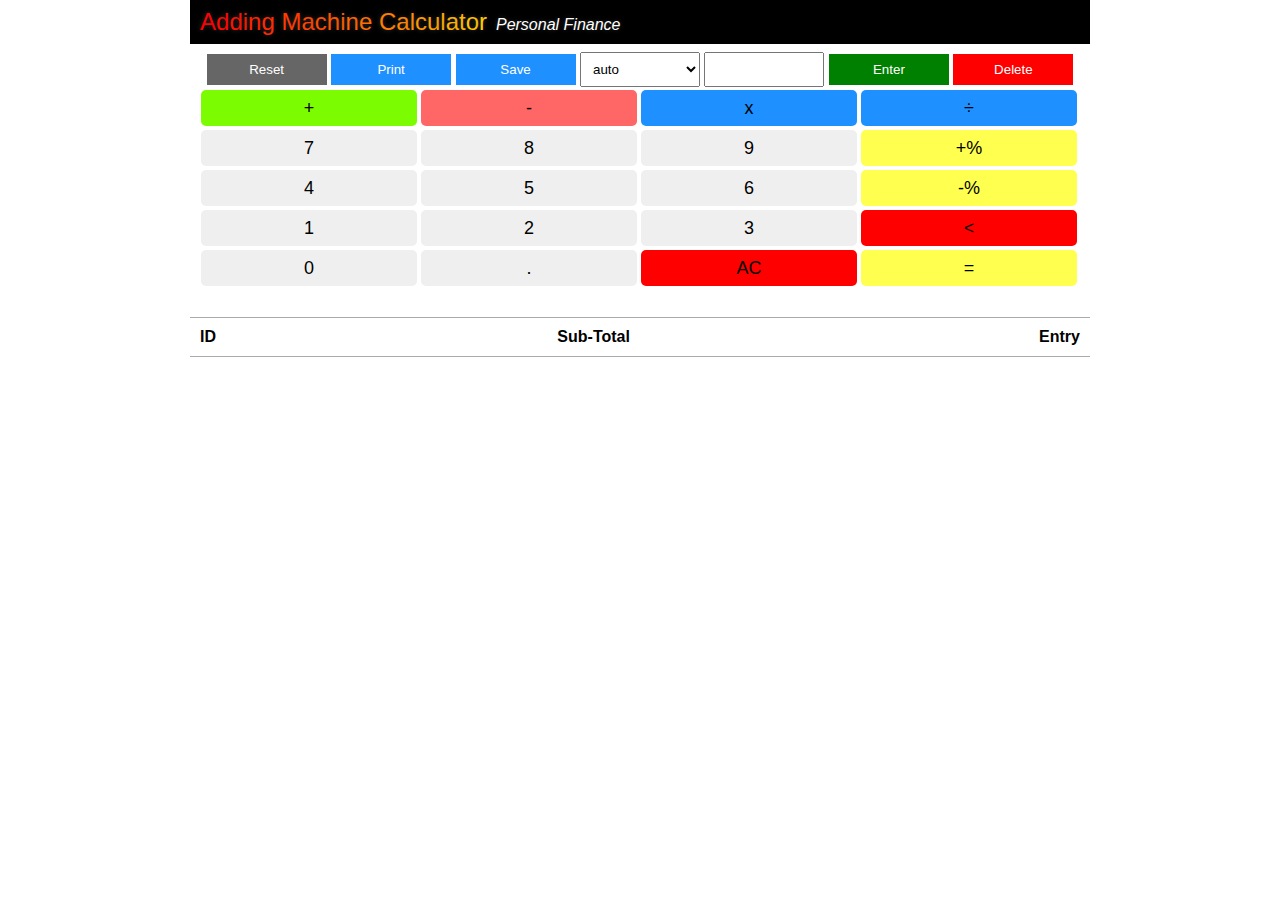
<file: Adding_Machine_Calculator_Prototype.html>
<html>
<head>
<style>

body {
	margin: 0 auto;
	width: 900px;	
    background-color:#fff;
    font-family: 'arial';
}

html {
    
    font-family: 'arial';
}
.child {
    padding: 10px;
    color: #000;
}

#mainbox {
	
	width: 900px;
    height: 100%;
	margin-top: 0px;
	background-color:#fff;

	color: #000;
	font-family: 'arial';
}

.labelit {
	float: right;
    padding: 10px;
}

.subtotalright {
	
	float: right;	

}

.about {

    font-size: 16px;
    
}

#mycTable {
	border-collapse: collapse;
	border: 0;
    padding: 10px;
}

#tbody tr:nth-child(even) {
	
	background: #ddd;
	
}

#title {
	background: #000000;
	width: 880px;
	padding: 10px;
	font-family: 'arial' !important;
	color: #fff;
	text-shadow: 0 0 5px #333;
	height: 24px;
	float: left;
	text-align: left;
    line-height: 24px;
    font-size: 24px;
	
}


.totallabel {
	margin: 0 auto;
	width: 440px;
    margin-left: 10px;
	border: 0px;
	background: #fff;
	color: #000;
    padding: 10px;
    
}

.totallabel2 {
	margin: 0 auto;
	width: 300px;
	border: 0px;
	background: #fff;
	color: #000;
    padding: 10px;
    text-align: left;
    
}

.total {
	margin: 0 auto;
	width: 440px;
	border: 0px;
	text-align: right;
	background: #fff;
	color: #000;
    padding: 10px;
}

select {
    width: 120px;
    padding: 8px;

}

.operation {

    padding: 8px;
    width: 120px;
   
}

.entry {
	
	width: 120px;
	text-align: right;
    padding: 8px;
}

#subr {
	text-align: right;
	float: right;
}

.enter {
	width: 120px;
	background: green;
	color: #fff;
	padding: 8px;
}

.cvalue {
	text-align: right;
	width: 440px;
	padding-right: 10px;
	color: #000;
    padding: 10px;
}

.tvalue {
	width: 440px;
	text-align: left;
	padding-left: 10px;
	color: #000;
    padding: 10px;
}

.aright {
	text-align: right;
	padding-right: 15px;
	border-bottom: 1px solid #aaa;
	color:#000;
    padding: 10px;
 

}

.aleft {

	border-bottom: 1px solid #aaa;
	color:#000;
    padding: 10px;


}

#ghost {
    background: #fff;
    height: 100%;
    color: #000;
}

.delete {
	float: left;

    padding: 8px;
    background: red; 
    width: 120px;
    color: #000;
}

.del {
	float: right;
	margin-left: 8px;
	width: 100px;
    padding: 10px;
  
}

.clear {
	width: 120px;
	color: #fff;
	padding: 8px;
    margin-top: 10px;
  
 
}



.clear2 {
	width: 120px;
	background: black; 
	color: #fff;
	padding: 8px;
    float: left;
    margin-left: 10px;
 
}

.print {
	width: 120px;
	background: dodgerblue;
	color: #fff;
	padding: 8px;
}

#footer {
	margin-top: 0;
	padding: 8px;
    background: #fff;
    margin: 0 auto;
    text-align: center;
}

#mycTable2 {
	margin: 0 auto;
	text-align: center;
	color: #000;
	border-bottom: 1px solid #aaa;
	background: #fff;
    padding: 10px;
}
    @font-face {

      font-family: 'archivo';

      src: url('ArchivoNarrow-Regular.eot');

      /* IE9 Compat Modes */

      src: url('ArchivoNarrow-Regular.eot?#iefix') format('embedded-opentype'),
        /* IE6-IE8 */

        url('ArchivoNarrow-Regular.woff2') format('woff2'),
        /* Super Modern Browsers */

        url('ArchivoNarrow-Regular.woff') format('woff'),
        /* Pretty Modern Browsers */

        url('ArchivoNarrow-Regular.ttf') format('truetype');

      /* Safari, Android, iOS */

    }
    @font-face {
      font-family: 'trajan';

      src: url('ArchivoNarrow-Regular.eot');

      /* IE9 Compat Modes */

      src: url('TrajanPro-Regular.eot?#iefix') format('embedded-opentype'),
        /* IE6-IE8 */

        url('TrajanPro-Regular.woff2') format('woff2'),
        /* Super Modern Browsers */

        url('TrajanPro-Regular.woff') format('woff'),
        /* Pretty Modern Browsers */

        url('TrajanPro-Regular.ttf') format('truetype');

      /* Safari, Android, iOS */

    }	
    @font-face {
      font-family: 'flama';

      src: url('Flama.eot');

      /* IE9 Compat Modes */

      src: url('Flama.eot?#iefix') format('embedded-opentype'),
        /* IE6-IE8 */

        url('Flama.woff2') format('woff2'),
        /* Super Modern Browsers */

        url('Flama.woff') format('woff'),
        /* Pretty Modern Browsers */

        url('Flama.ttf') format('truetype');

      /* Safari, Android, iOS */

    }	
    
input[type="button"]
{
        border: none !important;
}


</style>



<style>

.numpad
{
        width: 216px !important;
        height: 36px !important;
        font-size: 18px;
        border-radius: 5px;
}
</style>
<script>

var numpadvalue = 0;

function bone() {

   numpadvalue =  document.getElementById("entry");
   numpadvalue.value += "1";

}
function btwo() {

   numpadvalue =  document.getElementById("entry");
   numpadvalue.value += "2";

}
function bthree() {

   numpadvalue =  document.getElementById("entry");
   numpadvalue.value += "3";

}
function bfour() {

   numpadvalue =  document.getElementById("entry");
   numpadvalue.value += "4";

}
function bfive() {

   numpadvalue =  document.getElementById("entry");
   numpadvalue.value += "5";

}
function bsix() {

   numpadvalue =  document.getElementById("entry");
   numpadvalue.value += "6";

}
function bseven() {

   numpadvalue =  document.getElementById("entry");
   numpadvalue.value += "7";

}
function beight() {

   numpadvalue =  document.getElementById("entry");
   numpadvalue.value += "8";

}
function bnine() {

   numpadvalue =  document.getElementById("entry");
   numpadvalue.value += "9";

}
function bzero() {

   numpadvalue =  document.getElementById("entry");
   numpadvalue.value += "0";

}
function bplus() {

   numpadvalue =  document.getElementById("entry");
   numpadvalue.value += "+";

}
function bminus() {

   numpadvalue =  document.getElementById("entry");
   numpadvalue.value += "-";

}
function bmultiply() {

   numpadvalue =  document.getElementById("entry");
   numpadvalue.value += "*";

}
function bdivide() {

   numpadvalue =  document.getElementById("entry");
   numpadvalue.value += "/";

}
function bdot() {

   numpadvalue =  document.getElementById("entry");
   numpadvalue.value += ".";

}
function bac() {

   numpadvalue =  document.getElementById("entry");
   numpadvalue.value = "";

}
function bequal() {

   submit();

}
function bpercentminus() {

   numpadvalue =  document.getElementById("entry");
   numpadvalue.value += "m";

}
function bpercentplus() {

   numpadvalue =  document.getElementById("entry");
   numpadvalue.value += "p";

}
function bback() {

   var a =  document.getElementById("entry");
   b = a.value;
   a.value = b.substring(0, b.length - 1);

}
</script>
<script>

var total = 0;
var position = 0;
var current = 0;
var type = ""; 
var array = [];
var arraytype = [];
var arraynumber = [];
var del_entry = 0;
var positionfake = 0;
var mylength = 0;
var subtotal = 0;
var listnumber = 0;
var getrightsub = [];
var previous = 0;
var addthese = [];
var addthese2 = [];
var onlyone = 0;
var previous = 0;
var next = 0;
var result = 0;

var removeadd = 0;
var removesubtract = 0;
var removedivide = 0;
var removemultiply = 0;

var removenpercentage = 0;
var removep = 0;
var removepercentage = 0;
var removem = 0;

var getrightsum = 0;


	

function submit() {
	

	
    var data_entered =  document.getElementById("entry").value;

	if (document.querySelector("#operation").value == "add" && isNaN(data_entered) == false && data_entered > 0)
	{

		total = (total + parseFloat(data_entered));
		current = parseFloat(data_entered);
		type = "+";
		array[position] = current;
		arraytype[position] = type;
		arraynumber[position] = position;
		getrightsub[position] = total;
		position++;
		positionfake++;
	}
	if (data_entered.charCodeAt(0) == "43") 
    {
        removeadd = data_entered.substring(1);
        if (isNaN(removeadd) == false)
        {
        total = (total + parseFloat(removeadd));
		current = parseFloat(removeadd);
		type = "+";
		array[position] = current;
		arraytype[position] = type;
		arraynumber[position] = position;
		getrightsub[position] = total;
		position++;
		positionfake++;
		}
    
    }
	
	if (document.querySelector("#operation").value == "subtract" && isNaN(data_entered) == false && data_entered > 0)
	{

		total = (total - parseFloat(data_entered));
		current = parseFloat(data_entered);
		type = "-";
		array[position] = current;
		arraytype[position] = type;
		arraynumber[position] = position;
		getrightsub[position] = total;
		position++;
		positionfake++;
	}
	
	if (data_entered.charCodeAt(0) == "45")
	{
        removesubtract = data_entered.substring(1);
        if (isNaN(removesubtract) == false)
        {
		total = (total - parseFloat(removesubtract));
		current = parseFloat(removesubtract);
		type = "-";
		array[position] = current;
		arraytype[position] = type;
		arraynumber[position] = position;
		getrightsub[position] = total;
		position++;
		positionfake++;
		}
	}	
	
	
	
	if (document.querySelector("#operation").value == "multiply" && isNaN(data_entered) == false && data_entered > 0)
	{

		total = (total * parseFloat(data_entered));
		current = parseFloat(data_entered);
		type = "*";
		array[position] = current;
		arraytype[position] = type;
		arraynumber[position] = position;
		getrightsub[position] = total;
		position++;
		positionfake++;
	}
	if (data_entered.charCodeAt(0) == "42")
	{
        removemultiply = data_entered.substring(1);
        if (isNaN(removemultiply) == false)
        {
		total = (total * parseFloat(removemultiply));
		current = parseFloat(removemultiply);
		type = "*";
		array[position] = current;
		arraytype[position] = type;
		arraynumber[position] = position;
		getrightsub[position] = total;
		position++;
		positionfake++;
		}
	}	
	
	
	if (document.querySelector("#operation").value == "divide" && isNaN(data_entered) == false && data_entered > 0)
	{

		total = (total / parseFloat(data_entered));
		current = parseFloat(data_entered);
		type = "/";
		array[position] = current;
		arraytype[position] = type;
		arraynumber[position] = position;
		getrightsub[position] = total;
		position++;
		positionfake++;
	}
	if (data_entered.charCodeAt(0) == "47")
	{
        removedivide = data_entered.substring(1);
        if (isNaN(removedivide) == false)
        {
		total = (total / parseFloat(removedivide));
		current = parseFloat(removedivide);
		type = "/";
		array[position] = current;
		arraytype[position] = type;
		arraynumber[position] = position;
		getrightsub[position] = total;
		position++;
		positionfake++;
		}
	}
	
   /////PERCENTAGE 
   
   	if (document.querySelector("#operation").value == "pp" && isNaN(data_entered) == false && data_entered > 0)
	{
        //(total + ((per /100) * total));
		//total = (total / parseFloat(data_entered));
		total = (total + (parseFloat(data_entered) / 100) * total);
		current = parseFloat(data_entered);
		type = "%";
		array[position] = current;
		arraytype[position] = type;
		arraynumber[position] = position;
		getrightsub[position] = total;
		position++;
		positionfake++;
	}
   	if (data_entered.charCodeAt(0) == "112")
	{
        //(total + ((per /100) * total));
		//total = (total / parseFloat(data_entered));
		removep = data_entered.substring(1);
        if (isNaN(removep) == false)
        {
		total = (total + (parseFloat(removep) / 100) * total);
		current = parseFloat(removep);
		type = "%";
		array[position] = current;
		arraytype[position] = type;
		arraynumber[position] = position;
		getrightsub[position] = total;
		position++;
		positionfake++;
		}
	}
   	if (document.querySelector("#operation").value == "mp" && isNaN(data_entered) == false && data_entered > 0)
	{
        //(total + ((per /100) * total));
		//total = (total / parseFloat(data_entered));
		total = (total - (parseFloat(data_entered) / 100) * total);
		current = parseFloat(data_entered);
		type = "-%";
		array[position] = current;
		arraytype[position] = type;
		arraynumber[position] = position;
		getrightsub[position] = total;
		position++;
		positionfake++;
	}	
	
   	if (data_entered.charCodeAt(0) == "109")
	{
        //(total + ((per /100) * total));
		//total = (total / parseFloat(data_entered));
		removem = data_entered.substring(1);
        if (isNaN(removem) == false)
        {
		total = (total - (parseFloat(removem) / 100) * total);
		current = parseFloat(removem);
		type = "-%";
		array[position] = current;
		arraytype[position] = type;
		arraynumber[position] = position;
		getrightsub[position] = total;
		position++;
		positionfake++;
		}
	}	
	
	

	document.querySelector("#mycTable tbody").innerHTML = "";
	 //$("#mycTable tbody").empty();
	 mylength = array.length;
	//$('#mycTable tbody').append('<tr class="child"><td class="aleft">' + total +'</td><td class="aright">' + type + ' ' + current + '</td></tr>');
	
	
	 for (var b = 0; b < mylength; b++)
	 {
	 	subtotal = getrightsub[b];
	    var newnumber = arraynumber[b] + 1;

		if (array[b] != 0) {
		listnumber++;
		let elem = document.querySelector('#mycTable tbody');
	    elem.innerHTML = '<tr class="child"><td class="aleft">ID.' + newnumber + '. ' + '(1/' + listnumber + ')' + '<div class="subtotalright">' + subtotal.toFixed(2) + '</div> ' + '</td><td class="aright">' + ' ' + arraytype[b] +' ' + array[b].toFixed(2) + '</td></tr>' + elem.innerHTML;
	    
		}
	 }
	 subtotal = 0;	
	 listnumber = 0;
	
	var x=document.getElementById('mycTable2');
	x.innerHTML="Total = " + total.toFixed(2);
	
	var s = document.getElementById("entry");
    s.value = "";	
	
   // document.getElementById("total").value=total.toFixed(2);
	document.getElementById("tvalues").innerHTML=total.toFixed(2);
	

	
  
  
}




function delete_entry() {
	
	document.querySelector("#mycTable tbody").innerHTML = "";
	//$("#mycTable tbody").empty();
	
	var table = document.getElementById("mycTable");
	var x=document.getElementById('mycTable2');
	
	del_entry = document.getElementById("entry").value;
	var tempentry = del_entry - 1;
	
	if (arraytype[tempentry] == "+" && del_entry >= 0)
	{

	
	
	//current = array[del_entry];	
	//array.splice(del_entry, 1); 
    previous = (tempentry - 1);
	onlyone = (array[previous] - parseFloat(array[tempentry]));
   // arrayRemove(array, previous);
	//arrayRemove(array, tempentry);
	
	arraytype[tempentry] = 0;
	
	total = (total + onlyone);
	array[tempentry] = 0;
	total = 0;
	getrightsub = [];
	for (let i = 0; i < array.length; i++)
	{
		//total = (total + array[i]);
		if (arraytype[i] == "*")
		total = (total * array[i]);
		if (arraytype[i] == "/")
		total = (total / array[i]);
		if (arraytype[i] == "+")
		total = (total + array[i]);
		if (arraytype[i] == "-")
		total = (total - array[i]);
		if (arraytype[i] == "-%")		
		total = (total - (parseFloat(array[i]) / 100) * total);
		if (arraytype[i] == "%")	
		total = (total + (parseFloat(array[i]) / 100) * total);		

		getrightsub[i] = total;
		
	}

	//array[tempentry] = 0;
	
	x.innerHTML="Total = " + total;
	//var mylength = array.length - 1;
	//$('#mycTable tbody').append('<tr class="child"><td class="aleft">' + total +'</td><td class="aright">' + mylength + '. ' + '-' + ' ' + current + '</td></tr>');

	
	}
	if (arraytype[tempentry] == "/" && del_entry >= 0)
	{
	// WORKING FULLY ///////////////////////////////////////////////////////////
    previous = (tempentry - 1);
	onlyone = (array[previous] * parseFloat(array[tempentry]));
   // arrayRemove(array, previous);
	//arrayRemove(array, tempentry);
	
    arraytype[tempentry] = 0;
	
	total = (total + onlyone);
	array[tempentry] = 0;
	total = 0;
	getrightsub = [];
	for (let i = 0; i < array.length; i++)
	{
		if (arraytype[i] == "*")
		total = (total * array[i]);
		if (arraytype[i] == "/")
		total = (total / array[i]);
		if (arraytype[i] == "+")
		total = (total + array[i]);
		if (arraytype[i] == "-")
		total = (total - array[i]);
		if (arraytype[i] == "-%")		
		total = (total - (parseFloat(array[i]) / 100) * total);
		if (arraytype[i] == "%")	
		total = (total + (parseFloat(array[i]) / 100) * total);	
		
		getrightsub[i] = total;
		
	}

	//array[tempentry] = 0;
	
	x.innerHTML="Total = " + total;
	// WORKING FULLY ///////////////////////////////////////////////////////////////
	//current = array[del_entry];	
	//var mynewentry = del_entry;
	//current = array[del_entry];	
	//array.splice(mynewentry); 
	//total = total * array[del_entry];
	//var mylength = array.length - 1;
	//$('#mycTable tbody').append('<tr class="child"><td class="aleft">' + total +'</td><td class="aright">' + mylength + '. ' + '-' + ' ' + current + '</td></tr>');
	//array[del_entry] = 0;
	
	}
	if (arraytype[tempentry] == "*" && del_entry >= 0)
	{
    previous = (tempentry - 1);
	onlyone = (array[previous] / parseFloat(array[tempentry]));
   // arrayRemove(array, previous);
	//arrayRemove(array, tempentry);
	
	arraytype[tempentry] = 0;
	
	total = (total + onlyone);
	array[tempentry] = 0;
	total = 0;
	getrightsub = [];
	for (let i = 0; i < array.length; i++)
	{

		if (arraytype[i] == "*")
		total = (total * array[i]);
		if (arraytype[i] == "/")
		total = (total / array[i]);
		if (arraytype[i] == "+")
		total = (total + array[i]);
		if (arraytype[i] == "-")
		total = (total - array[i]);	
		if (arraytype[i] == "-%")		
		total = (total - (parseFloat(array[i]) / 100) * total);
		if (arraytype[i] == "%")	
		total = (total + (parseFloat(array[i]) / 100) * total);	
		
		getrightsub[i] = total;
		
	}

	//array[tempentry] = 0;
	
	x.innerHTML="Total = " + total;
	//current = array[del_entry];	
	//var mynewentry = del_entry;
	//current = array[del_entry];	
	//array.splice(mynewentry);
	//total = total / array[del_entry];	
	//var mylength = array.length - 1;
	//$('#mycTable tbody').append('<tr class="child"><td class="aleft">' + total +'</td><td class="aright">' + mylength + '. ' + '-' + ' ' + current + '</td></tr>');
	//array[del_entry] = 0;
	
	}
	if (arraytype[tempentry] == "-" && del_entry >= 0)
	{
	
    previous = (tempentry - 1);
	onlyone = (array[previous] + parseFloat(array[tempentry]));
   // arrayRemove(array, previous);
	//arrayRemove(array, tempentry);
	
    arraytype[tempentry] = 0;
	
	total = (total + onlyone);
	array[tempentry] = 0;
	total = 0;
	getrightsub = [];
	for (let i = 0; i < array.length; i++)
	{
		//total = (total + array[i]);
		if (arraytype[i] == "*")
		total = (total * array[i]);
		if (arraytype[i] == "/")
		total = (total / array[i]);
		if (arraytype[i] == "+")
		total = (total + array[i]);
		if (arraytype[i] == "-")
		total = (total - array[i]);
		if (arraytype[i] == "-%")		
		total = (total - (parseFloat(array[i]) / 100) * total);
		if (arraytype[i] == "%")	
		total = (total + (parseFloat(array[i]) / 100) * total);	
		
		getrightsub[i] = total;
		
	}

	//array[tempentry] = 0;
	
	x.innerHTML="Total = " + total;
	//current = array[del_entry];	
	//var mynewentry = del_entry;
	//current = array[del_entry];	
	//array.splice(mynewentry);
	//total = total + array[del_entry];
	//var mylength = array.length - 1;
//	$('#mycTable tbody').append('<tr class="child"><td class="aleft">' + total +'</td><td class="aright">' + mylength + '. ' + '+' + ' ' + current + '</td></tr>');
	//array[del_entry] = 0;
	}
	
	
	///// PERCENTAGE ////////////////////////////////////////////////
	
	if (arraytype[tempentry] == "-%" && del_entry >= 0)
	{
	//		total = (total + (parseFloat(data_entered) / 100) * total);
    previous = (tempentry - 1);
	onlyone = (array[previous] + (parseFloat(array[tempentry]) / 100) * total);
   // arrayRemove(array, previous);
	//arrayRemove(array, tempentry);
    arraytype[tempentry] = 0;
	
	
	total = (total + onlyone);
	array[tempentry] = 0;
	total = 0;
	getrightsub = [];
	for (let i = 0; i < array.length; i++)
	{
		if (arraytype[i] == "*")
		total = (total * array[i]);
		if (arraytype[i] == "/")
		total = (total / array[i]);
		if (arraytype[i] == "+")
		total = (total + array[i]);
		if (arraytype[i] == "-")
		total = (total - array[i]);
		if (arraytype[i] == "-%")		
		total = (total - (parseFloat(array[i]) / 100) * total);
		if (arraytype[i] == "%")	
		total = (total + (parseFloat(array[i]) / 100) * total);	
		
		getrightsub[i] = total;
		
	}
	
		
	x.innerHTML="Total = " + total;
	//current = array[del_entry];	
	//var mynewentry = del_entry;
	//current = array[del_entry];	
	//array.splice(mynewentry);
	//total = total + array[del_entry];
	//var mylength = array.length - 1;
//	$('#mycTable tbody').append('<tr class="child"><td class="aleft">' + total +'</td><td class="aright">' + mylength + '. ' + '+' + ' ' + current + '</td></tr>');
	//array[del_entry] = 0;
	}
	
	if (arraytype[tempentry] == "%" && del_entry >= 0)
	{
	//		total = (total + (parseFloat(data_entered) / 100) * total);
    previous = (tempentry - 1);
	onlyone = (array[previous] - (parseFloat(array[tempentry]) / 100) * total);
   // arrayRemove(array, previous);
	//arrayRemove(array, tempentry);
	arraytype[tempentry] = 0;
	
	total = (total + onlyone);
	array[tempentry] = 0;
	total = 0;
	getrightsub = [];
	for (let i = 0; i < array.length; i++)
	{
		if (arraytype[i] == "*")
		total = (total * array[i]);
		if (arraytype[i] == "/")
		total = (total / array[i]);
		if (arraytype[i] == "+")
		total = (total + array[i]);
		if (arraytype[i] == "-")
		total = (total - array[i]);
		if (arraytype[i] == "-%")		
		total = (total - (parseFloat(array[i]) / 100) * total);
		if (arraytype[i] == "%")	
		total = (total + (parseFloat(array[i]) / 100) * total);			
		getrightsub[i] = total;
		
	}

	//array[tempentry] = 0;
	
	x.innerHTML="Total = " + total;
	//current = array[del_entry];	
	//var mynewentry = del_entry;
	//current = array[del_entry];	
	//array.splice(mynewentry);
	//total = total + array[del_entry];
	//var mylength = array.length - 1;
//	$('#mycTable tbody').append('<tr class="child"><td class="aleft">' + total +'</td><td class="aright">' + mylength + '. ' + '+' + ' ' + current + '</td></tr>');
	//array[del_entry] = 0;
	}
	
	
	
	
	

	 for (var b = 0; b < mylength; b++)
	 {
	 	subtotal = getrightsub[b];
	    var newnumber = arraynumber[b] + 1;
		
		if (array[b] != 0) {
		listnumber++;
		let elem = document.querySelector('#mycTable tbody');
	    elem.innerHTML = '<tr class="child"><td class="aleft">ID.' + newnumber + '. ' + '(1/' + listnumber + ')' + '<div class="subtotalright">' + subtotal.toFixed(2) + '</div>' + '</td><td class="aright">' + ' ' + arraytype[b] +' ' + array[b].toFixed(2) + '</td></tr>' + elem.innerHTML;
		}
	 }
	 subtotal = 0;
	 listnumber = 0;
	 
	var x=document.getElementById('mycTable2');
	x.innerHTML="Total = " + total.toFixed(2);
	 
	//document.getElementById("total").value=total.toFixed(2);
	var s = document.getElementById("entry");
    s.value = "";

	
	
}

function arrayRemove(arr, value) {

   return arr.filter(function(ele){
       return ele != value;
   });

}
function clearit() {
	document.querySelector("#mycTable tbody").innerHTML = "";
	//$("#mycTable tbody").empty();
	var zero = 0;
	var z=document.getElementById('mycTable2');
	z.innerHTML="Total = " + zero.toFixed(2);
	//document.getElementById("total").value=zero.toFixed(2);
	total = 0;
	position = 0;
	current = 0;
	type = ""; 
	array = [];
	arraytype = [];
	arraynumber = [];
	del_entry = 0;
	positionfake = 0;
	mylength = 0;
	subtotal = 0;
	listnumber = 0;
    getrightsub = [];
	
	
}




</script>
<script>
    function saveFile() {
    	
    var data = [0];	
    data[0] = "TOTAL = " + total.toFixed(2) + "\r\n\r\n";
    	
	 for (var b = 0; b < mylength; b++)
	 {
	 	subtotal = getrightsub[b];
	    var newnumber = arraynumber[b] + 1;

		if (array[b] != 0) {
		listnumber++;
		data[b+1] = "(1/" + listnumber + ")" + "    "  + "Subtotal: " + subtotal.toFixed(2) + "    " + "Entry: " + arraytype[b] + " " + array[b].toFixed(2) + "\r\n\r\n";
	    
		}
	 }        
        // This variable stores all the data.
        
        // Convert the text to BLOB.
        var data2stringnocoma = data.join("");
        var data2string = data2stringnocoma.toString();
        const textToBLOB = new Blob([data2string], { type: 'text/plain' });
        const sFileName = 'adding-machine-calculator.txt';	   // The file to save the data.

        let newLink = document.createElement("a");
        newLink.download = sFileName;

        if (window.webkitURL != null) {
            newLink.href = window.webkitURL.createObjectURL(textToBLOB);
        }
        else {
            newLink.href = window.URL.createObjectURL(textToBLOB);
            newLink.style.display = "none";
            document.body.appendChild(newLink);
        }

        newLink.click(); 
    };
    

</script>
</head>
<body>
<div id="mainbox">
<div id="ghost">
<div id="title"><span style="color:#ff0000;">A</span><span style="color:#ff0800;">d</span><span style="color:#ff1100;">d</span><span style="color:#ff1900;">i</span><span style="color:#ff2200;">n</span><span style="color:#ff2a00;">g</span><span style="color:#ff3300;"> </span><span style="color:#ff3b00;">M</span><span style="color:#ff4400;">a</span><span style="color:#ff4c00;">c</span><span style="color:#ff5500;">h</span><span style="color:#ff5d00;">i</span><span style="color:#ff6500;">n</span><span style="color:#ff6e00;">e</span><span style="color:#ff7600;"> </span><span style="color:#ff7f00;">C</span><span style="color:#ff8700;">a</span><span style="color:#ff9000;">l</span><span style="color:#ff9800;">c</span><span style="color:#ffa100;">u</span><span style="color:#ffa900;">l</span><span style="color:#ffb200;">a</span><span style="color:#ffba00;">t</span><span style="color:#ffc300;">o</span><span style="color:#ffcb00;">r</span><span class="about"><i>&nbsp;&nbsp;Personal Finance</i></span></div>
<div id="footer">
<input type="button" value="Reset" class="clear" onclick="clearit()" style="background: #666 !important;">
<input type="button" value="Print" class="clear" onclick="print()" style="background: dodgerblue !important;">
<input type="button" value="Save" class="clear" onclick="saveFile()" style="background: dodgerblue !important;">

<!-- <input type="text" value="Total:" class="totallabel" readonly><input type="text" value="0.00" class="total" id="total" readonly> -->

<!-- <input type="text" value="Operation" class="totallabel2" readonly><input type="text" value="Entry" class="totallabel2" readonly> -->

<select id="operation" class="operation">
  <option value="auto">auto</option>
  <option value="add">+ (auto = +num)</option>
  <option value="subtract">&minus; (auto = -num)</option>
  <option value="multiply" >&times; (auto = *num)</option>
  <option value="divide" >&divide; (auto = /num)</option>
  <option value="pp" >+% (auto = pnum)</option>
  <option value="mp" >&minus;% (auto = mnum)</option>
</select>
<input type="text" name="entry" class="entry" id="entry" value="">
<input type="button" value="Enter" class="clear" onclick="submit()" id="enter" style="background: green !important;">
<input type="button" value="Delete" class="clear" onclick="delete_entry()" style="background: red !important;">
<table>
<tr>
<td><input type="button" name="bplus" value="+" class="numpad" onclick="bplus()" style="background: lawngreen;"></td>
<td><input type="button" name="bminus" value="-" class="numpad" onclick="bminus()" style="background: #ff6666;"></td> 
<td><input type="button" name="bmultiply" value="x" class="numpad" onclick="bmultiply()" style="background: dodgerblue;"></td> 
<td><input type="button" name="bdivide" value="&divide;" class="numpad" onclick="bdivide()" style="background: dodgerblue;"></td> 
</tr>
<tr>
<td><input type="button" name="seven" value="7" class="numpad" onclick="bseven()"></td>
<td><input type="button" name="eight" value="8" class="numpad" onclick="beight()"></td> 
<td><input type="button" name="nine" value="9" class="numpad" onclick="bnine()"></td> 
<td><input type="button" name="percentplus" value="+%" class="numpad" onclick="bpercentplus()" style="background: #ffff50;"></td> 
</tr>
<tr>
<td><input type="button" name="four" value="4" class="numpad" onclick="bfour()"></td> 
<td><input type="button" name="five" value="5" class="numpad" onclick="bfive()"></td> 
<td><input type="button" name="six" value="6" class="numpad" onclick="bsix()"></td>
<td><input type="button" name="percentminus" value="-%" class="numpad" onclick="bpercentminus()" style="background: #ffff50;"></td>
</tr>
<tr>
<td><input type="button" name="one" value="1" class="numpad" onclick="bone()"></td> 
<td><input type="button" name="two" value="2" class="numpad" onclick="btwo()"></td> 
<td><input type="button" name="three" value="3" class="numpad" onclick="bthree()"></td>
<td><input type="button" name="bback" value="<" class="numpad" onclick="bback()" style="background: red;"></td>
</tr>
<tr>
<td><input type="button" name="zero" value="0" class="numpad" onclick="bzero()"></td> 
<td><input type="button" name="dot" value="." class="numpad" onclick="bdot()"></td> 
<td><input type="button" name="ac" value="AC" class="numpad" onclick="bac()" style="background: red;"></td>
<td><input type="button" name="bequal" value="=" class="numpad" onclick="bequal()" style="background: #ffff50;"></td>
</tr>

</table>
</div>
<!-- <input type="number"   name="del" class= "del" id = "del" value=""> -->
<!-- <label for="del" class="labelit">ID#</label> -->
<table style="width:900px;" id="mycTable2">
<tbody>
<tr>
</tr>
</tbody>
</table>
<table style="width:900px;" id="mycTable">
<thead>
  <tr>
    <th class="tvalue" style="border-bottom: 1px solid #aaa;">ID&nbsp;&nbsp;<div id="subr">Sub-Total</div></th>
    <th class="cvalue" style="border-bottom: 1px solid #aaa;">Entry</th> 
  </tr></thead>
        <tbody id="tbody">
  
        </tbody>
</table>
</div></div>
</body>
</html>
<script>
document.onkeypress = function(e) {
    e = e || window.event;
    //if (e.keyCode == "13")
    if (e.key === "Enter")
    submit();

}
</script>
</file>
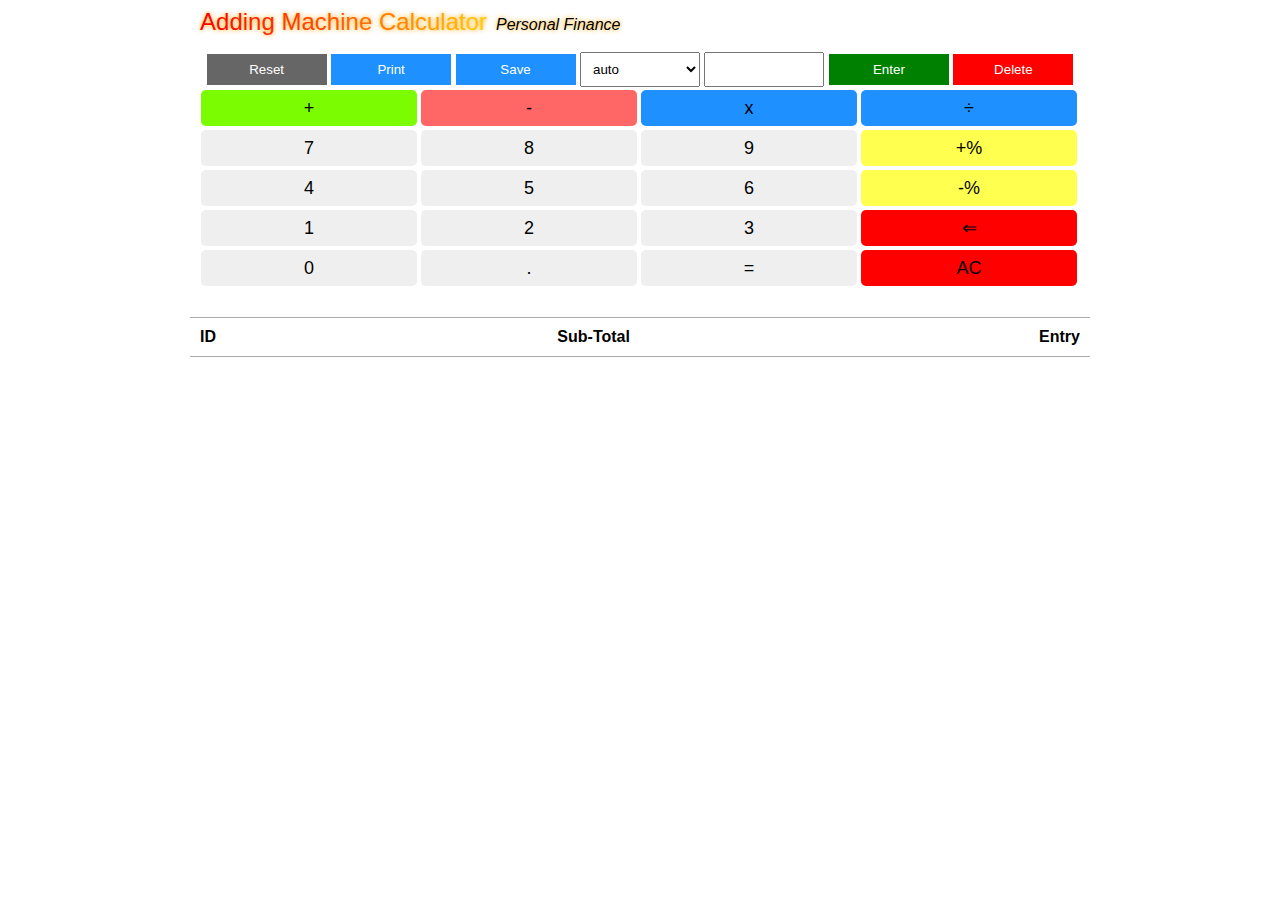
<file: Adding_Machine_Calculator_Prototype_2019_11_7_05_36_PM.html>
<html>
<head>
<style>

body {
	margin: 0 auto;
	width: 900px;	
    background-color:#fff;
    font-family: 'arial';
}

html {
    
    font-family: 'arial';
}
.child {
    padding: 10px;
    color: #000;
}

#mainbox {
	
	width: 900px;
    height: 100%;
	margin-top: 0px;
	background-color:#fff;

	color: #000;
	font-family: 'arial';
}

.labelit {
	float: right;
    padding: 10px;
}

.subtotalright {
	
	float: right;	

}

.about {

    font-size: 16px;
    
}

#mycTable {
	border-collapse: collapse;
	border: 0;
    padding: 10px;
}

#tbody tr:nth-child(even) {
	
	background: #fff;
	
}

#title {
	background: #fff;
	width: 880px;
	padding: 10px;
	font-family: 'arial' !important;
	color: #000;
	text-shadow: 0 0 5px orange;
	height: 24px;
	float: left;
	text-align: left;
    line-height: 24px;
    font-size: 24px;
	
}


.totallabel {
	margin: 0 auto;
	width: 440px;
    margin-left: 10px;
	border: 0px;
	background: #fff;
	color: #000;
    padding: 10px;
    
}

.totallabel2 {
	margin: 0 auto;
	width: 300px;
	border: 0px;
	background: #fff;
	color: #000;
    padding: 10px;
    text-align: left;
    
}

.total {
	margin: 0 auto;
	width: 440px;
	border: 0px;
	text-align: right;
	background: #fff;
	color: #000;
    padding: 10px;
}

select {
    width: 120px;
    padding: 8px;

}

.operation {

    padding: 8px;
    width: 120px;
   
}

.entry {
	
	width: 120px;
	text-align: right;
    padding: 8px;
}

#subr {
	text-align: right;
	float: right;
}

.enter {
	width: 120px;
	background: green;
	color: #fff;
	padding: 8px;
}

.cvalue {
	text-align: right;
	width: 440px;
	padding-right: 10px;
	color: #000;
    padding: 10px;
}

.tvalue {
	width: 440px;
	text-align: left;
	padding-left: 10px;
	color: #000;
    padding: 10px;
}

.aright {
	text-align: right;
	padding-right: 15px;
	border-bottom: 1px solid #aaa;
	color:#000;
    padding: 10px;
 

}

.aleft {

	border-bottom: 1px solid #aaa;
	color:#000;
    padding: 10px;


}

#ghost {
    background: #fff;
    height: 100%;
    color: #000;
}

.delete {
	float: left;

    padding: 8px;
    background: red; 
    width: 120px;
    color: #000;
}

.del {
	float: right;
	margin-left: 8px;
	width: 100px;
    padding: 10px;
  
}

.clear {
	width: 120px;
	color: #fff;
	padding: 8px;
    margin-top: 10px;
  
 
}



.clear2 {
	width: 120px;
	background: black; 
	color: #fff;
	padding: 8px;
    float: left;
    margin-left: 10px;
 
}

.print {
	width: 120px;
	background: dodgerblue;
	color: #fff;
	padding: 8px;
}

#footer {
	margin-top: 0;
	padding: 8px;
    background: #fff;
    margin: 0 auto;
    text-align: center;
}

#mycTable2 {
	margin: 0 auto;
	text-align: center;
	color: #000;
	border-bottom: 1px solid #aaa;
	background: #fff;
    padding: 10px;
}
    @font-face {

      font-family: 'archivo';

      src: url('ArchivoNarrow-Regular.eot');

      /* IE9 Compat Modes */

      src: url('ArchivoNarrow-Regular.eot?#iefix') format('embedded-opentype'),
        /* IE6-IE8 */

        url('ArchivoNarrow-Regular.woff2') format('woff2'),
        /* Super Modern Browsers */

        url('ArchivoNarrow-Regular.woff') format('woff'),
        /* Pretty Modern Browsers */

        url('ArchivoNarrow-Regular.ttf') format('truetype');

      /* Safari, Android, iOS */

    }
    @font-face {
      font-family: 'trajan';

      src: url('ArchivoNarrow-Regular.eot');

      /* IE9 Compat Modes */

      src: url('TrajanPro-Regular.eot?#iefix') format('embedded-opentype'),
        /* IE6-IE8 */

        url('TrajanPro-Regular.woff2') format('woff2'),
        /* Super Modern Browsers */

        url('TrajanPro-Regular.woff') format('woff'),
        /* Pretty Modern Browsers */

        url('TrajanPro-Regular.ttf') format('truetype');

      /* Safari, Android, iOS */

    }	
    @font-face {
      font-family: 'flama';

      src: url('Flama.eot');

      /* IE9 Compat Modes */

      src: url('Flama.eot?#iefix') format('embedded-opentype'),
        /* IE6-IE8 */

        url('Flama.woff2') format('woff2'),
        /* Super Modern Browsers */

        url('Flama.woff') format('woff'),
        /* Pretty Modern Browsers */

        url('Flama.ttf') format('truetype');

      /* Safari, Android, iOS */

    }	
    
input[type="button"]
{
        border: none !important;
}


</style>



<style>

.numpad
{
        width: 216px !important;
        height: 36px !important;
        font-size: 18px;
        border-radius: 5px;
}
</style>
<script>

var numpadvalue = 0;

function bone() {

   numpadvalue =  document.getElementById("entry");
   numpadvalue.value += "1";

}
function btwo() {

   numpadvalue =  document.getElementById("entry");
   numpadvalue.value += "2";

}
function bthree() {

   numpadvalue =  document.getElementById("entry");
   numpadvalue.value += "3";

}
function bfour() {

   numpadvalue =  document.getElementById("entry");
   numpadvalue.value += "4";

}
function bfive() {

   numpadvalue =  document.getElementById("entry");
   numpadvalue.value += "5";

}
function bsix() {

   numpadvalue =  document.getElementById("entry");
   numpadvalue.value += "6";

}
function bseven() {

   numpadvalue =  document.getElementById("entry");
   numpadvalue.value += "7";

}
function beight() {

   numpadvalue =  document.getElementById("entry");
   numpadvalue.value += "8";

}
function bnine() {

   numpadvalue =  document.getElementById("entry");
   numpadvalue.value += "9";

}
function bzero() {

   numpadvalue =  document.getElementById("entry");
   numpadvalue.value += "0";

}
function bplus() {

   numpadvalue =  document.getElementById("entry");
   numpadvalue.value += "+";

}
function bminus() {

   numpadvalue =  document.getElementById("entry");
   numpadvalue.value += "-";

}
function bmultiply() {

   numpadvalue =  document.getElementById("entry");
   numpadvalue.value += "*";

}
function bdivide() {

   numpadvalue =  document.getElementById("entry");
   numpadvalue.value += "/";

}
function bdot() {

   numpadvalue =  document.getElementById("entry");
   numpadvalue.value += ".";

}
function bac() {

   numpadvalue =  document.getElementById("entry");
   numpadvalue.value = "";

}
function bequal() {

   submit();

}
function bpercentminus() {

   numpadvalue =  document.getElementById("entry");
   numpadvalue.value += "m";

}
function bpercentplus() {

   numpadvalue =  document.getElementById("entry");
   numpadvalue.value += "p";

}
function bback() {

   var a =  document.getElementById("entry");
   b = a.value;
   a.value = b.substring(0, b.length - 1);

}
</script>
<script>

var total = 0;
var position = 0;
var current = 0;
var type = ""; 
var array = [];
var arraytype = [];
var arraynumber = [];
var del_entry = 0;
var positionfake = 0;
var mylength = 0;
var subtotal = 0;
var listnumber = 0;
var getrightsub = [];
var previous = 0;
var addthese = [];
var addthese2 = [];
var onlyone = 0;
var previous = 0;
var next = 0;
var result = 0;

var removeadd = 0;
var removesubtract = 0;
var removedivide = 0;
var removemultiply = 0;

var removenpercentage = 0;
var removep = 0;
var removepercentage = 0;
var removem = 0;

var getrightsum = 0;


	

function submit() {
	

	
    var data_entered =  document.getElementById("entry").value;

	if (document.querySelector("#operation").value == "add" && isNaN(data_entered) == false && data_entered > 0)
	{

		total = (total + parseFloat(data_entered));
		current = parseFloat(data_entered);
		type = "+";
		array[position] = current;
		arraytype[position] = type;
		arraynumber[position] = position;
		getrightsub[position] = total;
		position++;
		positionfake++;
	}
	if (data_entered.charCodeAt(0) == "43") 
    {
        removeadd = data_entered.substring(1);
        if (isNaN(removeadd) == false)
        {
        total = (total + parseFloat(removeadd));
		current = parseFloat(removeadd);
		type = "+";
		array[position] = current;
		arraytype[position] = type;
		arraynumber[position] = position;
		getrightsub[position] = total;
		position++;
		positionfake++;
		}
    
    }
	
	if (document.querySelector("#operation").value == "subtract" && isNaN(data_entered) == false && data_entered > 0)
	{

		total = (total - parseFloat(data_entered));
		current = parseFloat(data_entered);
		type = "-";
		array[position] = current;
		arraytype[position] = type;
		arraynumber[position] = position;
		getrightsub[position] = total;
		position++;
		positionfake++;
	}
	
	if (data_entered.charCodeAt(0) == "45")
	{
        removesubtract = data_entered.substring(1);
        if (isNaN(removesubtract) == false)
        {
		total = (total - parseFloat(removesubtract));
		current = parseFloat(removesubtract);
		type = "-";
		array[position] = current;
		arraytype[position] = type;
		arraynumber[position] = position;
		getrightsub[position] = total;
		position++;
		positionfake++;
		}
	}	
	
	
	
	if (document.querySelector("#operation").value == "multiply" && isNaN(data_entered) == false && data_entered > 0)
	{

		total = (total * parseFloat(data_entered));
		current = parseFloat(data_entered);
		type = "*";
		array[position] = current;
		arraytype[position] = type;
		arraynumber[position] = position;
		getrightsub[position] = total;
		position++;
		positionfake++;
	}
	if (data_entered.charCodeAt(0) == "42")
	{
        removemultiply = data_entered.substring(1);
        if (isNaN(removemultiply) == false)
        {
		total = (total * parseFloat(removemultiply));
		current = parseFloat(removemultiply);
		type = "*";
		array[position] = current;
		arraytype[position] = type;
		arraynumber[position] = position;
		getrightsub[position] = total;
		position++;
		positionfake++;
		}
	}	
	
	
	if (document.querySelector("#operation").value == "divide" && isNaN(data_entered) == false && data_entered > 0)
	{

		total = (total / parseFloat(data_entered));
		current = parseFloat(data_entered);
		type = "/";
		array[position] = current;
		arraytype[position] = type;
		arraynumber[position] = position;
		getrightsub[position] = total;
		position++;
		positionfake++;
	}
	if (data_entered.charCodeAt(0) == "47")
	{
        removedivide = data_entered.substring(1);
        if (isNaN(removedivide) == false)
        {
		total = (total / parseFloat(removedivide));
		current = parseFloat(removedivide);
		type = "/";
		array[position] = current;
		arraytype[position] = type;
		arraynumber[position] = position;
		getrightsub[position] = total;
		position++;
		positionfake++;
		}
	}
	
   /////PERCENTAGE 
   
   	if (document.querySelector("#operation").value == "pp" && isNaN(data_entered) == false && data_entered > 0)
	{
        //(total + ((per /100) * total));
		//total = (total / parseFloat(data_entered));
		total = (total + (parseFloat(data_entered) / 100) * total);
		current = parseFloat(data_entered);
		type = "%";
		array[position] = current;
		arraytype[position] = type;
		arraynumber[position] = position;
		getrightsub[position] = total;
		position++;
		positionfake++;
	}
   	if (data_entered.charCodeAt(0) == "112")
	{
        //(total + ((per /100) * total));
		//total = (total / parseFloat(data_entered));
		removep = data_entered.substring(1);
        if (isNaN(removep) == false)
        {
		total = (total + (parseFloat(removep) / 100) * total);
		current = parseFloat(removep);
		type = "%";
		array[position] = current;
		arraytype[position] = type;
		arraynumber[position] = position;
		getrightsub[position] = total;
		position++;
		positionfake++;
		}
	}
   	if (document.querySelector("#operation").value == "mp" && isNaN(data_entered) == false && data_entered > 0)
	{
        //(total + ((per /100) * total));
		//total = (total / parseFloat(data_entered));
		total = (total - (parseFloat(data_entered) / 100) * total);
		current = parseFloat(data_entered);
		type = "-%";
		array[position] = current;
		arraytype[position] = type;
		arraynumber[position] = position;
		getrightsub[position] = total;
		position++;
		positionfake++;
	}	
	
   	if (data_entered.charCodeAt(0) == "109")
	{
        //(total + ((per /100) * total));
		//total = (total / parseFloat(data_entered));
		removem = data_entered.substring(1);
        if (isNaN(removem) == false)
        {
		total = (total - (parseFloat(removem) / 100) * total);
		current = parseFloat(removem);
		type = "-%";
		array[position] = current;
		arraytype[position] = type;
		arraynumber[position] = position;
		getrightsub[position] = total;
		position++;
		positionfake++;
		}
	}	
	
	

	document.querySelector("#mycTable tbody").innerHTML = "";
	 //$("#mycTable tbody").empty();
	 mylength = array.length;
	//$('#mycTable tbody').append('<tr class="child"><td class="aleft">' + total +'</td><td class="aright">' + type + ' ' + current + '</td></tr>');
	
	
	 for (var b = 0; b < mylength; b++)
	 {
	 	subtotal = getrightsub[b];
	    var newnumber = arraynumber[b] + 1;

		if (array[b] != 0) {
		listnumber++;
		let elem = document.querySelector('#mycTable tbody');
	    elem.innerHTML = '<tr class="child"><td class="aleft">ID.' + newnumber + '. ' + '(1/' + listnumber + ')' + '<div class="subtotalright">' + subtotal.toFixed(2) + '</div> ' + '</td><td class="aright">' + ' ' + arraytype[b] +' ' + array[b].toFixed(2) + '</td></tr>' + elem.innerHTML;
	    
		}
	 }
	 subtotal = 0;	
	 listnumber = 0;
	
	var x=document.getElementById('mycTable2');
	x.innerHTML="Total = " + total.toFixed(2);
	
	var s = document.getElementById("entry");
    s.value = "";	
	
   // document.getElementById("total").value=total.toFixed(2);
	document.getElementById("tvalues").innerHTML=total.toFixed(2);
	

	
  
  
}




function delete_entry() {
	
	document.querySelector("#mycTable tbody").innerHTML = "";
	//$("#mycTable tbody").empty();
	
	var table = document.getElementById("mycTable");
	var x=document.getElementById('mycTable2');
	
	del_entry = document.getElementById("entry").value;
	var tempentry = del_entry - 1;
	
	if (arraytype[tempentry] == "+" && del_entry >= 0)
	{

	
	
	//current = array[del_entry];	
	//array.splice(del_entry, 1); 
    previous = (tempentry - 1);
	onlyone = (array[previous] - parseFloat(array[tempentry]));
   // arrayRemove(array, previous);
	//arrayRemove(array, tempentry);
	
	arraytype[tempentry] = 0;
	
	total = (total + onlyone);
	array[tempentry] = 0;
	total = 0;
	getrightsub = [];
	for (let i = 0; i < array.length; i++)
	{
		//total = (total + array[i]);
		if (arraytype[i] == "*")
		total = (total * array[i]);
		if (arraytype[i] == "/")
		total = (total / array[i]);
		if (arraytype[i] == "+")
		total = (total + array[i]);
		if (arraytype[i] == "-")
		total = (total - array[i]);
		if (arraytype[i] == "-%")		
		total = (total - (parseFloat(array[i]) / 100) * total);
		if (arraytype[i] == "%")	
		total = (total + (parseFloat(array[i]) / 100) * total);		

		getrightsub[i] = total;
		
	}

	//array[tempentry] = 0;
	
	x.innerHTML="Total = " + total;
	//var mylength = array.length - 1;
	//$('#mycTable tbody').append('<tr class="child"><td class="aleft">' + total +'</td><td class="aright">' + mylength + '. ' + '-' + ' ' + current + '</td></tr>');

	
	}
	if (arraytype[tempentry] == "/" && del_entry >= 0)
	{
	// WORKING FULLY ///////////////////////////////////////////////////////////
    previous = (tempentry - 1);
	onlyone = (array[previous] * parseFloat(array[tempentry]));
   // arrayRemove(array, previous);
	//arrayRemove(array, tempentry);
	
    arraytype[tempentry] = 0;
	
	total = (total + onlyone);
	array[tempentry] = 0;
	total = 0;
	getrightsub = [];
	for (let i = 0; i < array.length; i++)
	{
		if (arraytype[i] == "*")
		total = (total * array[i]);
		if (arraytype[i] == "/")
		total = (total / array[i]);
		if (arraytype[i] == "+")
		total = (total + array[i]);
		if (arraytype[i] == "-")
		total = (total - array[i]);
		if (arraytype[i] == "-%")		
		total = (total - (parseFloat(array[i]) / 100) * total);
		if (arraytype[i] == "%")	
		total = (total + (parseFloat(array[i]) / 100) * total);	
		
		getrightsub[i] = total;
		
	}

	//array[tempentry] = 0;
	
	x.innerHTML="Total = " + total;
	// WORKING FULLY ///////////////////////////////////////////////////////////////
	//current = array[del_entry];	
	//var mynewentry = del_entry;
	//current = array[del_entry];	
	//array.splice(mynewentry); 
	//total = total * array[del_entry];
	//var mylength = array.length - 1;
	//$('#mycTable tbody').append('<tr class="child"><td class="aleft">' + total +'</td><td class="aright">' + mylength + '. ' + '-' + ' ' + current + '</td></tr>');
	//array[del_entry] = 0;
	
	}
	if (arraytype[tempentry] == "*" && del_entry >= 0)
	{
    previous = (tempentry - 1);
	onlyone = (array[previous] / parseFloat(array[tempentry]));
   // arrayRemove(array, previous);
	//arrayRemove(array, tempentry);
	
	arraytype[tempentry] = 0;
	
	total = (total + onlyone);
	array[tempentry] = 0;
	total = 0;
	getrightsub = [];
	for (let i = 0; i < array.length; i++)
	{

		if (arraytype[i] == "*")
		total = (total * array[i]);
		if (arraytype[i] == "/")
		total = (total / array[i]);
		if (arraytype[i] == "+")
		total = (total + array[i]);
		if (arraytype[i] == "-")
		total = (total - array[i]);	
		if (arraytype[i] == "-%")		
		total = (total - (parseFloat(array[i]) / 100) * total);
		if (arraytype[i] == "%")	
		total = (total + (parseFloat(array[i]) / 100) * total);	
		
		getrightsub[i] = total;
		
	}

	//array[tempentry] = 0;
	
	x.innerHTML="Total = " + total;
	//current = array[del_entry];	
	//var mynewentry = del_entry;
	//current = array[del_entry];	
	//array.splice(mynewentry);
	//total = total / array[del_entry];	
	//var mylength = array.length - 1;
	//$('#mycTable tbody').append('<tr class="child"><td class="aleft">' + total +'</td><td class="aright">' + mylength + '. ' + '-' + ' ' + current + '</td></tr>');
	//array[del_entry] = 0;
	
	}
	if (arraytype[tempentry] == "-" && del_entry >= 0)
	{
	
    previous = (tempentry - 1);
	onlyone = (array[previous] + parseFloat(array[tempentry]));
   // arrayRemove(array, previous);
	//arrayRemove(array, tempentry);
	
    arraytype[tempentry] = 0;
	
	total = (total + onlyone);
	array[tempentry] = 0;
	total = 0;
	getrightsub = [];
	for (let i = 0; i < array.length; i++)
	{
		//total = (total + array[i]);
		if (arraytype[i] == "*")
		total = (total * array[i]);
		if (arraytype[i] == "/")
		total = (total / array[i]);
		if (arraytype[i] == "+")
		total = (total + array[i]);
		if (arraytype[i] == "-")
		total = (total - array[i]);
		if (arraytype[i] == "-%")		
		total = (total - (parseFloat(array[i]) / 100) * total);
		if (arraytype[i] == "%")	
		total = (total + (parseFloat(array[i]) / 100) * total);	
		
		getrightsub[i] = total;
		
	}

	//array[tempentry] = 0;
	
	x.innerHTML="Total = " + total;
	//current = array[del_entry];	
	//var mynewentry = del_entry;
	//current = array[del_entry];	
	//array.splice(mynewentry);
	//total = total + array[del_entry];
	//var mylength = array.length - 1;
//	$('#mycTable tbody').append('<tr class="child"><td class="aleft">' + total +'</td><td class="aright">' + mylength + '. ' + '+' + ' ' + current + '</td></tr>');
	//array[del_entry] = 0;
	}
	
	
	///// PERCENTAGE ////////////////////////////////////////////////
	
	if (arraytype[tempentry] == "-%" && del_entry >= 0)
	{
	//		total = (total + (parseFloat(data_entered) / 100) * total);
    previous = (tempentry - 1);
	onlyone = (array[previous] + (parseFloat(array[tempentry]) / 100) * total);
   // arrayRemove(array, previous);
	//arrayRemove(array, tempentry);
    arraytype[tempentry] = 0;
	
	
	total = (total + onlyone);
	array[tempentry] = 0;
	total = 0;
	getrightsub = [];
	for (let i = 0; i < array.length; i++)
	{
		if (arraytype[i] == "*")
		total = (total * array[i]);
		if (arraytype[i] == "/")
		total = (total / array[i]);
		if (arraytype[i] == "+")
		total = (total + array[i]);
		if (arraytype[i] == "-")
		total = (total - array[i]);
		if (arraytype[i] == "-%")		
		total = (total - (parseFloat(array[i]) / 100) * total);
		if (arraytype[i] == "%")	
		total = (total + (parseFloat(array[i]) / 100) * total);	
		
		getrightsub[i] = total;
		
	}
	
		
	x.innerHTML="Total = " + total;
	//current = array[del_entry];	
	//var mynewentry = del_entry;
	//current = array[del_entry];	
	//array.splice(mynewentry);
	//total = total + array[del_entry];
	//var mylength = array.length - 1;
//	$('#mycTable tbody').append('<tr class="child"><td class="aleft">' + total +'</td><td class="aright">' + mylength + '. ' + '+' + ' ' + current + '</td></tr>');
	//array[del_entry] = 0;
	}
	
	if (arraytype[tempentry] == "%" && del_entry >= 0)
	{
	//		total = (total + (parseFloat(data_entered) / 100) * total);
    previous = (tempentry - 1);
	onlyone = (array[previous] - (parseFloat(array[tempentry]) / 100) * total);
   // arrayRemove(array, previous);
	//arrayRemove(array, tempentry);
	arraytype[tempentry] = 0;
	
	total = (total + onlyone);
	array[tempentry] = 0;
	total = 0;
	getrightsub = [];
	for (let i = 0; i < array.length; i++)
	{
		if (arraytype[i] == "*")
		total = (total * array[i]);
		if (arraytype[i] == "/")
		total = (total / array[i]);
		if (arraytype[i] == "+")
		total = (total + array[i]);
		if (arraytype[i] == "-")
		total = (total - array[i]);
		if (arraytype[i] == "-%")		
		total = (total - (parseFloat(array[i]) / 100) * total);
		if (arraytype[i] == "%")	
		total = (total + (parseFloat(array[i]) / 100) * total);			
		getrightsub[i] = total;
		
	}

	//array[tempentry] = 0;
	
	x.innerHTML="Total = " + total;
	//current = array[del_entry];	
	//var mynewentry = del_entry;
	//current = array[del_entry];	
	//array.splice(mynewentry);
	//total = total + array[del_entry];
	//var mylength = array.length - 1;
//	$('#mycTable tbody').append('<tr class="child"><td class="aleft">' + total +'</td><td class="aright">' + mylength + '. ' + '+' + ' ' + current + '</td></tr>');
	//array[del_entry] = 0;
	}
	
	
	
	
	

	 for (var b = 0; b < mylength; b++)
	 {
	 	subtotal = getrightsub[b];
	    var newnumber = arraynumber[b] + 1;
		
		if (array[b] != 0) {
		listnumber++;
		let elem = document.querySelector('#mycTable tbody');
	    elem.innerHTML = '<tr class="child"><td class="aleft">ID.' + newnumber + '. ' + '(1/' + listnumber + ')' + '<div class="subtotalright">' + subtotal.toFixed(2) + '</div>' + '</td><td class="aright">' + ' ' + arraytype[b] +' ' + array[b].toFixed(2) + '</td></tr>' + elem.innerHTML;
		}
	 }
	 subtotal = 0;
	 listnumber = 0;
	 
	var x=document.getElementById('mycTable2');
	x.innerHTML="Total = " + total.toFixed(2);
	 
	//document.getElementById("total").value=total.toFixed(2);
	var s = document.getElementById("entry");
    s.value = "";

	
	
}

function arrayRemove(arr, value) {

   return arr.filter(function(ele){
       return ele != value;
   });

}
function clearit() {
	document.querySelector("#mycTable tbody").innerHTML = "";
	//$("#mycTable tbody").empty();
	var zero = 0;
	var z=document.getElementById('mycTable2');
	z.innerHTML="Total = " + zero.toFixed(2);
	//document.getElementById("total").value=zero.toFixed(2);
	total = 0;
	position = 0;
	current = 0;
	type = ""; 
	array = [];
	arraytype = [];
	arraynumber = [];
	del_entry = 0;
	positionfake = 0;
	mylength = 0;
	subtotal = 0;
	listnumber = 0;
    getrightsub = [];
	
	
}




</script>
<script>
    function saveFile() {
    	
    var data = [0];	
    data[0] = "TOTAL = " + total.toFixed(2) + "\r\n\r\n";
    	
	 for (var b = 0; b < mylength; b++)
	 {
	 	subtotal = getrightsub[b];
	    var newnumber = arraynumber[b] + 1;

		if (array[b] != 0) {
		listnumber++;
		data[b+1] = "(1/" + listnumber + ")" + "    "  + "Subtotal: " + subtotal.toFixed(2) + "    " + "Entry: " + arraytype[b] + " " + array[b].toFixed(2) + "\r\n\r\n";
	    
		}
	 }        
        // This variable stores all the data.
        
        // Convert the text to BLOB.
        var data2stringnocoma = data.join("");
        var data2string = data2stringnocoma.toString();
        const textToBLOB = new Blob([data2string], { type: 'text/plain' });
        const sFileName = 'adding-machine-calculator.txt';	   // The file to save the data.

        let newLink = document.createElement("a");
        newLink.download = sFileName;

        if (window.webkitURL != null) {
            newLink.href = window.webkitURL.createObjectURL(textToBLOB);
        }
        else {
            newLink.href = window.URL.createObjectURL(textToBLOB);
            newLink.style.display = "none";
            document.body.appendChild(newLink);
        }

        newLink.click(); 
    };
    

</script>
</head>
<body>
<div id="mainbox">
<div id="ghost">
<div id="title"><span style="color:#ff0000;">A</span><span style="color:#ff0800;">d</span><span style="color:#ff1100;">d</span><span style="color:#ff1900;">i</span><span style="color:#ff2200;">n</span><span style="color:#ff2a00;">g</span><span style="color:#ff3300;"> </span><span style="color:#ff3b00;">M</span><span style="color:#ff4400;">a</span><span style="color:#ff4c00;">c</span><span style="color:#ff5500;">h</span><span style="color:#ff5d00;">i</span><span style="color:#ff6500;">n</span><span style="color:#ff6e00;">e</span><span style="color:#ff7600;"> </span><span style="color:#ff7f00;">C</span><span style="color:#ff8700;">a</span><span style="color:#ff9000;">l</span><span style="color:#ff9800;">c</span><span style="color:#ffa100;">u</span><span style="color:#ffa900;">l</span><span style="color:#ffb200;">a</span><span style="color:#ffba00;">t</span><span style="color:#ffc300;">o</span><span style="color:#ffcb00;">r</span><span class="about"><i>&nbsp;&nbsp;Personal Finance</i></span></div>
<div id="footer">
<input type="button" value="Reset" class="clear" onclick="clearit()" style="background: #666 !important;">
<input type="button" value="Print" class="clear" onclick="print()" style="background: dodgerblue !important;">
<input type="button" value="Save" class="clear" onclick="saveFile()" style="background: dodgerblue !important;">

<!-- <input type="text" value="Total:" class="totallabel" readonly><input type="text" value="0.00" class="total" id="total" readonly> -->

<!-- <input type="text" value="Operation" class="totallabel2" readonly><input type="text" value="Entry" class="totallabel2" readonly> -->

<select id="operation" class="operation">
  <option value="auto">auto</option>
  <option value="add">+ (auto = +num)</option>
  <option value="subtract">&minus; (auto = -num)</option>
  <option value="multiply" >&times; (auto = *num)</option>
  <option value="divide" >&divide; (auto = /num)</option>
  <option value="pp" >+% (auto = pnum)</option>
  <option value="mp" >&minus;% (auto = mnum)</option>
</select>
<input type="text" name="entry" class="entry" id="entry" value="">
<input type="button" value="Enter" class="clear" onclick="submit()" id="enter" style="background: green !important;">
<input type="button" value="Delete" class="clear" onclick="delete_entry()" style="background: red !important;">
<table>
<tr>
<td><input type="button" name="bplus" value="+" class="numpad" onclick="bplus()" style="background: lawngreen;"></td>
<td><input type="button" name="bminus" value="-" class="numpad" onclick="bminus()" style="background: #ff6666;"></td> 
<td><input type="button" name="bmultiply" value="x" class="numpad" onclick="bmultiply()" style="background: dodgerblue;"></td> 
<td><input type="button" name="bdivide" value="&divide;" class="numpad" onclick="bdivide()" style="background: dodgerblue;"></td> 
</tr>
<tr>
<td><input type="button" name="seven" value="7" class="numpad" onclick="bseven()"></td>
<td><input type="button" name="eight" value="8" class="numpad" onclick="beight()"></td> 
<td><input type="button" name="nine" value="9" class="numpad" onclick="bnine()"></td> 
<td><input type="button" name="percentplus" value="+%" class="numpad" onclick="bpercentplus()" style="background: #ffff50;"></td> 
</tr>
<tr>
<td><input type="button" name="four" value="4" class="numpad" onclick="bfour()"></td> 
<td><input type="button" name="five" value="5" class="numpad" onclick="bfive()"></td> 
<td><input type="button" name="six" value="6" class="numpad" onclick="bsix()"></td>
<td><input type="button" name="percentminus" value="-%" class="numpad" onclick="bpercentminus()" style="background: #ffff50;"></td>
</tr>
<tr>
<td><input type="button" name="one" value="1" class="numpad" onclick="bone()"></td> 
<td><input type="button" name="two" value="2" class="numpad" onclick="btwo()"></td> 
<td><input type="button" name="three" value="3" class="numpad" onclick="bthree()"></td>
<td><input type="button" name="bback" value="&#8656;" class="numpad" onclick="bback()" style="background: red;"></td>
</tr>
<tr>
<td><input type="button" name="zero" value="0" class="numpad" onclick="bzero()"></td> 
<td><input type="button" name="dot" value="." class="numpad" onclick="bdot()"></td> 
<td><input type="button" name="bequal" value="=" class="numpad" onclick="bequal()"></td>
<td><input type="button" name="ac" value="AC" class="numpad" onclick="bac()" style="background: red;"></td>

</tr>

</table>
</div>
<!-- <input type="number"   name="del" class= "del" id = "del" value=""> -->
<!-- <label for="del" class="labelit">ID#</label> -->
<table style="width:900px;" id="mycTable2">
<tbody>
<tr>
</tr>
</tbody>
</table>
<table style="width:900px;" id="mycTable">
<thead>
  <tr>
    <th class="tvalue" style="border-bottom: 1px solid #aaa;">ID&nbsp;&nbsp;<div id="subr">Sub-Total</div></th>
    <th class="cvalue" style="border-bottom: 1px solid #aaa;">Entry</th> 
  </tr></thead>
        <tbody id="tbody">
  
        </tbody>
</table>
</div></div>
</body>
</html>
<script>
document.onkeypress = function(e) {
    e = e || window.event;
    //if (e.keyCode == "13")
    if (e.key === "Enter")
    submit();

}
</script>
</file>
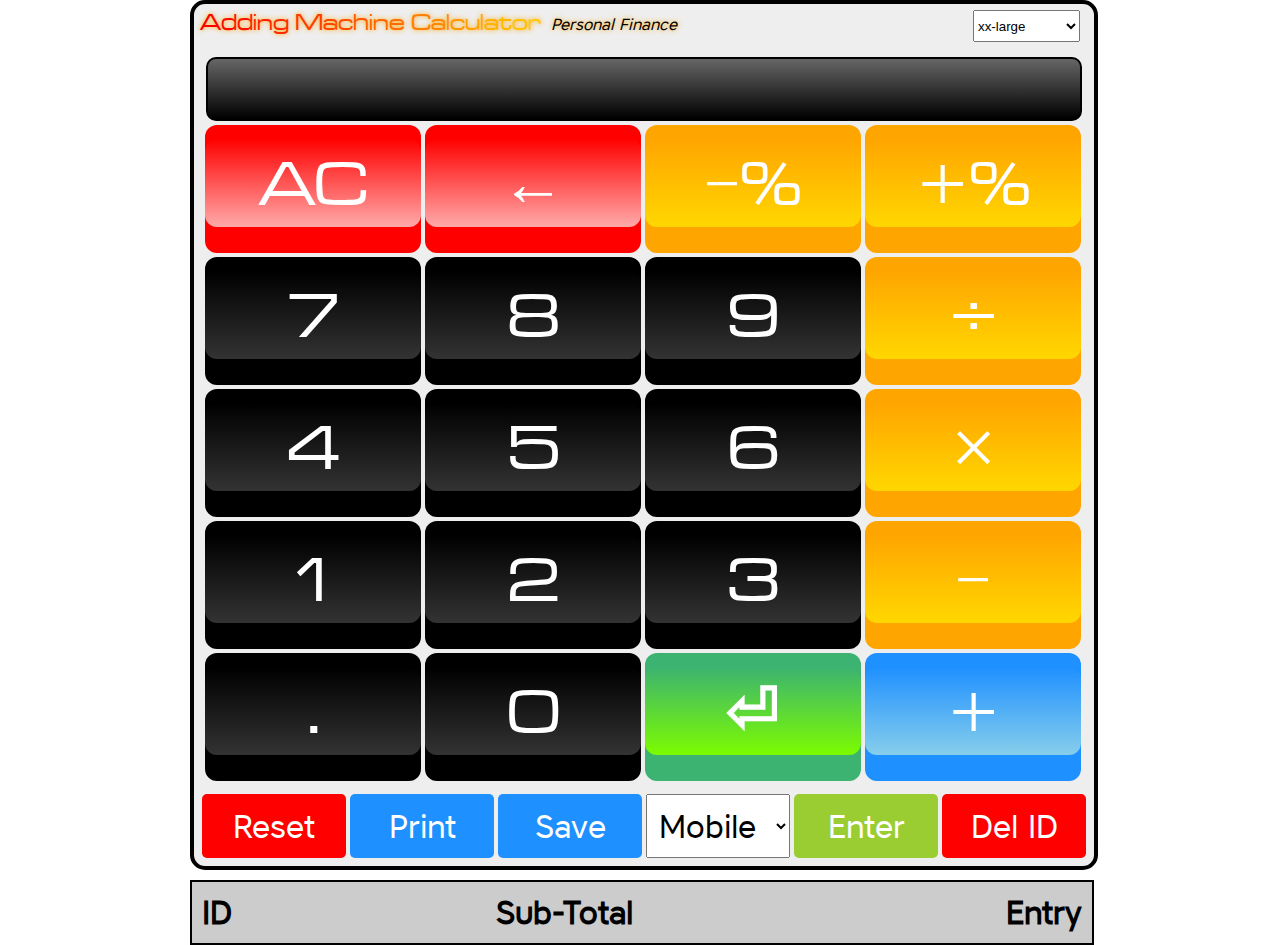
<file: amc.html>
<html>
<head>
<meta name="viewport" content="min-width=1160 user-scalable=no"/>

 <meta charset="UTF-8">
 <style>
 .pushablebb {
   background:dodgerblue;
   
 }
 
 .frontbb {
    background: linear-gradient(dodgerblue, #87CEEB);
 }
 
 .pushableb {
    
    border-radius: 12px;
    border: none;
    padding: 0;
    cursor: pointer;
    outline-offset: 4px;
    
     width: 216px !important;
      height: 128px !important;
      font-size: 64px;
      line-height: 64px;
      font-family:micro !important;
      color: white;
     
    
  }
  .frontb {
    display: block;
    padding: 12px 42px;
    border-radius: 12px;
   

    color: white;
    transform: translateY(-6px);
  }

  .pushableb:active .frontb {
    transform: translateY(-2px);
  }
 
 .pushableyy {
   
   background: orange;
 }
 
 .frontyy {
    
    background: linear-gradient(orange,gold);

   
 }
 
 .pushabley {
  
    border-radius: 12px;
    border: none;
    padding: 0;
    cursor: pointer;
    outline-offset: 4px;
    
     width: 216px !important;
      height: 128px !important;
      font-size: 64px;
      line-height: 64px;
      font-family:micro !important;
      color: white;
     
    
  }
  .fronty {
    display: block;
    padding: 12px 42px;
    border-radius: 12px;
   
    color: white;
    transform: translateY(-6px);
  }

  .pushabley:active .fronty {
    transform: translateY(-2px);
  }
 
 
 
  .pushable {
    background: #000;
    border-radius: 12px;
    border: none;
    padding: 0;
    cursor: pointer;
    outline-offset: 4px;
    
     width: 216px !important;
      height: 128px !important;
      font-size: 64px;
      line-height: 64px;
      font-family:micro !important;
      color: white;
     
    
  }
  .front {
    display: block;
    padding: 12px 42px;
    border-radius: 12px;
    background: linear-gradient(#000,#333);

    color: white;
    transform: translateY(-6px);
  }

  .pushable:active .front {
    transform: translateY(-2px);
  }
  
  
 
  .pushableg {
    background: #3CB371;
    border-radius: 12px;
    border: none;
    padding: 0;
    cursor: pointer;
    outline-offset: 4px;
    
     width: 216px !important;
      height: 128px !important;
      font-size: 64px;
      line-height: 64px;
      font-family:micro !important;
      color: white;
     
    
  }
  .frontg {
    display: block;
    padding: 12px 42px;
    border-radius: 12px;
    background: linear-gradient(#3CB371,lawngreen);

    color: white;
    transform: translateY(-6px);
  }

  .pushableg:active .frontg {
    transform: translateY(-2px);
  }
  
  
  .pushabler {
    background: red;
    border-radius: 12px;
    border: none;
    padding: 0;
    cursor: pointer;
    outline-offset: 4px;
    
     width: 216px !important;
      height: 128px !important;
      font-size: 64px;
      line-height: 64px;
      font-family:micro !important;
      color: white;
     
    
  }
  .frontr {
    display: block;
    padding: 12px 42px;
    border-radius: 12px;
    background: linear-gradient(red,#ffaaaa);

    color: white;
    transform: translateY(-6px);
  }

  .pushabler:active .frontr {
    transform: translateY(-2px);
  }
  

#mycTable tr:nth-child(even) {
  font-family: core !important;
  background: #CCC !important;
 
  text-overflow: ellipsis;
  overflow: hidden;
  white-space: nowrap;  
}
#mycTable tr:nth-child(odd) {
  
  background: #eee !important;
font-family: core !important;

  text-overflow: ellipsis;
  overflow: hidden;
  white-space: nowrap;  
}

th {
  background:#ccc;
  color:#eee;
}

body {
	margin: 0 auto;
	width: 900px;	
  font-family: '';

}

html {
    
    font-family: '';
}
.child {
    padding: 10px;
    color: #000;
}

.bz {
  width: 144px;
  height: 64px;
  color:#fff;
  padding:0;
  border-radius:5px;
  margin:0;
}

#mainbox {
	
	width: 908px;
    height: 100%;
	margin-top: 0px;
	color: #000;
	font-family: '';
}

.labelit {
	float: right;
    padding: 10px;
}

.subtotalright {
	text-overflow: ellipsis;
  overflow: hidden;
  white-space: nowrap;  
	float: right;	
	max-width:200px;


}

.about {

    font-size: 16px;
    
}

#mycTable {
	border-collapse: collapse;
	border: 0;
    padding: 10px;
   
}

#tbody tr:nth-child(even) {
	

	
}

#title {
	
	width: 880px;
	padding: 10px;
	font-family: 'micro' !important;
	color: #000;
	text-shadow: 0 0 5px orange;
	height: 24px;
	float: left;
	text-align: left;
    line-height: 24px;
    font-size: 24px;
	
}


.totallabel {
	margin: 0 auto;
	width: 440px;
    margin-left: 10px;
	border: 0px;
	background: #fff;
	color: #000;
    padding: 10px;
    
}

.totallabel2 {
	margin: 0 auto;
	width: 300px;
	border: 0px;
	background: #fff;
	color: #000;
    padding: 10px;
    text-align: left;
    
}

.total {
	margin: 0 auto;
	width: 440px;
	border: 0px;
	text-align: right;
	background: #fff;
	color: #000;
    padding: 10px;
}

select {
    width: 107px;
    padding: 0px;
    height:32px;

}

.operation {

    padding: 8px;
    width: 144px;
    height:32px;
   
}

.mytotal {
	
	width: 430px;
	text-align: left;
  height:64px;
  left:0;
  border:none;
  float:left;
  color:#fff;
  margin:0 auto;
  border-radius:10px;
}


.entry {
	
	width: 430px;
	text-align: right;
  height:64px;
  right:0;
  border:none;
  float:right;
  color:#fff;
  margin:0 auto;
  border-radius:10px;
  
}

#subr {
	text-align: right;
	float: right;
}

.enter {
	width: 120px;
	background: green;
	color: #fff;
	padding: 8px;
}

.cvalue {
	text-align: right;
	width: 440px;
	padding-right: 10px;
	color: #000;
    padding: 10px;
    text-overflow: ellipsis;
  overflow: hidden;
  white-space: nowrap;  
}

.tvalue {
	width: 440px;
	text-align: left;
	padding-left: 10px;
	color: #000;
    padding: 10px;
    text-overflow: ellipsis;
  overflow: hidden;
  white-space: nowrap;  
}

input[type="text"]
{
    background: transparent;
    border: none;
    height:60px;
    font-size:60px;
    line-height:60px;
    text-shadow: 0 0 5px skyblue;
    color: #ddd !important;

}

.aright {
	text-align: right;
	padding-right: 15px;
	border-bottom: 1px solid #aaa;
	color:#000;
  text-overflow: ellipsis;
  overflow: hidden;
  white-space: nowrap;  
  max-width:150px;
 

}

.aleft {

	border-bottom: 1px solid #aaa;
	color:#000;
    padding: 10px;


}

#ghost {
  
    height: 100%;
    color: #000;
}

.delete {
	float: left;

    padding: 8px;
    background: red; 
    width: 120px;
    color: #000;
}

.del {
	float: right;
	margin-left: 8px;
	width: 100px;
    padding: 10px;
  
}

.clear {
	width: 120px;
	color: #fff;
	padding: 8px;
    margin-top: 10px;
  
 
}

.myc {
  font-family: 'core' !important;
  height:64px;
  font-size:32px;
}

.clear2 {
	width: 120px;
	background: black; 
	color: #fff;
	padding: 8px;
    float: left;
    margin-left: 10px;
 
}

.print {
	width: 120px;
	background: dodgerblue;
	color: #fff;
	padding: 8px;
}

#footer {
	margin-top: 0;
	padding: 8px;
    background: #eee;
    margin: 0 auto;
    text-align: center;
    border-radius:15px;
    border: 4px solid #000;
    
}

#mycTable2 {
	
	width: 360px;
	text-align: left;
  padding: 8px;
  height:32px;
  font-size:32px;
  line-height:32px;
  left:0;
  background:yellowgreen;
  float:left;
  color:#fff;
  
}
    @font-face {

      font-family: 'archivo';

      src: url('ArchivoNarrow-Regular.eot');

      /* IE9 Compat Modes */

      src: url('ArchivoNarrow-Regular.eot?#iefix') format('embedded-opentype'),
        /* IE6-IE8 */

        url('ArchivoNarrow-Regular.woff2') format('woff2'),
        /* Super Modern Browsers */

        url('ArchivoNarrow-Regular.woff') format('woff'),
        /* Pretty Modern Browsers */

        url('ArchivoNarrow-Regular.ttf') format('truetype');

      /* Safari, Android, iOS */

    }
    @font-face {
      font-family: 'trajan';

      src: url('ArchivoNarrow-Regular.eot');

      /* IE9 Compat Modes */

      src: url('TrajanPro-Regular.eot?#iefix') format('embedded-opentype'),
        /* IE6-IE8 */

        url('TrajanPro-Regular.woff2') format('woff2'),
        /* Super Modern Browsers */

        url('TrajanPro-Regular.woff') format('woff'),
        /* Pretty Modern Browsers */

        url('TrajanPro-Regular.ttf') format('truetype');

      /* Safari, Android, iOS */

    }	
    @font-face {
      font-family: 'flama';

      src: url('Flama.eot');

      /* IE9 Compat Modes */

      src: url('Flama.eot?#iefix') format('embedded-opentype'),
        /* IE6-IE8 */

        url('Flama.woff2') format('woff2'),
        /* Super Modern Browsers */

        url('Flama.woff') format('woff'),
        /* Pretty Modern Browsers */

        url('Flama.ttf') format('truetype');

      /* Safari, Android, iOS */

    }	
    
input[type="button"]
{
        border: none !important;
        
}


</style>



<style>

.numpad
{
        width: 216px !important;
        height: 128px !important;
        font-size: 64px;
        line-height: 64px;
        font-family:micro !important;
      color: white;
        border-radius: 5px;
        background: linear-gradient(#333,#000);
}
</style>
<script>
var faketype = "+";
var fake = "";
var numpadvalue = 0;
var lockbuttons = 0;

function bone() {
  
   fake = "";
   numpadvalue =  document.getElementById("entry");
   numpadvalue.value += "1";
   fake = numpadvalue.value;
    lockbuttons = 0;
    enterlock = 0;
   
 //  submitq();
   

}
function btwo() {
   fake = "";
   numpadvalue =  document.getElementById("entry");
   numpadvalue.value += "2";
   fake = numpadvalue.value;
   lockbuttons = 0;
    enterlock = 0;
   
 //submitq();

}
function bthree() {
 fake = "";
   numpadvalue =  document.getElementById("entry");
   numpadvalue.value += "3";
    fake = numpadvalue.value;
    lockbuttons = 0;
    enterlock = 0;
  //   submitq();

}
function bfour() {
fake = "";
   numpadvalue =  document.getElementById("entry");
   numpadvalue.value += "4";
    fake = numpadvalue.value;
    lockbuttons = 0;
    enterlock = 0;
   //  submitq();

}
function bfive() {
 fake = "";
   numpadvalue =  document.getElementById("entry");
   numpadvalue.value += "5";
    fake = numpadvalue.value;
    lockbuttons = 0;
    enterlock = 0;
// submitq();
}
function bsix() {
fake = "";
   numpadvalue =  document.getElementById("entry");
   numpadvalue.value += "6";
    fake = numpadvalue.value;
    lockbuttons = 0;
    enterlock = 0;
//     submitq();

}
function bseven() {
fake = "";
   numpadvalue =  document.getElementById("entry");
   numpadvalue.value += "7";
    fake = numpadvalue.value;
    lockbuttons = 0;
    enterlock = 0;
  //   submitq();

}
function beight() {
fake = "";
   numpadvalue =  document.getElementById("entry");
    
   numpadvalue.value += "8";
    fake = numpadvalue.value;
    lockbuttons = 0;
    enterlock = 0;
 //    submitq();

}
function bnine() {
fake = "";
   numpadvalue =  document.getElementById("entry");
   numpadvalue.value += "9";
 fake = numpadvalue.value;
 lockbuttons = 0;
    enterlock = 0;
 // submitq();
}
function bzero() {
fake = "";
   numpadvalue =  document.getElementById("entry");
   numpadvalue.value += "0";
    fake = numpadvalue.value;
    lockbuttons = 0;
    enterlock = 0;
   //  submitq();

}

function defaulttype()
{
  
  
   elements = document.getElementsByClassName('pushabley');
     elementsf = document.getElementsByClassName('fronty');
    
    for (var i = 0; i < elements.length; i++) {
        elements[i].classList.add("pushableyy");
        elements[i].classList.remove("pushablebb");
       
       
       elementsf[i].classList.add("frontyy");
      //  elementsf[i].classList.remove("frontbb");
      
      
    }
    
    
  document.getElementById("ppp").classList.remove("pushableyy");
       document.getElementById("ppp").classList.add("pushablebb");
      
   /*    document.getElementById(clicked_id span ).classList.remove("frontyy");
  document.getElementById(clicked_id span ).classList.add("frontbb");
  
  var baseElement = document.querySelector("p");
document.getElementById("output").innerHTML =
  (baseElement.querySelector("div span").innerHTML);
  
  */
  
  var j = document.getElementById("ppp").querySelector('.fronty');
  
    
      j.classList.remove("frontyy");
    
      j.classList.add("frontbb");
    
    
}

function bplus() {


  
 //  var ppp =  document.getElementById("entry").value;
 //  fake = ppp;
  // document.getElementById("entry").value = "";

  if (lockbuttons == 0)
  {
   
  faketype = "+";
  enterlock = 0;
   lockbuttons = 0;
  
  }
 
}
function bminus() {

 //  document.getElementById("entry").value = "";

  if (lockbuttons == 0)
  {
   
  faketype = "-";
   enterlock = 0;
   lockbuttons = 0;
 }
  
   //submitq();
}
function bmultiply() {


//  document.getElementById("entry").value = "";

 
  if (lockbuttons == 0)
  {
   
  faketype = "*";
   enterlock = 0;
   lockbuttons = 0;
 }
}
function bdivide() {

  
//  document.getElementById("entry").value = "";

  if (lockbuttons == 0)
  {
   
faketype = "/";
 enterlock = 0;
 lockbuttons = 0;
 }
}
function bdot() {

   numpadvalue =  document.getElementById("entry");
    if (numpadvalue.value == total)
   numpadvalue.value = "";
   numpadvalue.value += ".";

}
function bac() {

   numpadvalue =  document.getElementById("entry");
   numpadvalue.value = "";

}
function bequal() {

   if (enterlock == 0)
   {
     lockbuttons= 0;
     enterlock = 1;
   submitq();
   
   }

}
function bpercentminus() {
/*
   var perpp =  document.getElementById("entry").value;
   var perppp = "m" + perpp;
     document.getElementById("entry").value = perppp;
       if (perppp.length > 1)
   submit();
*/

  
//  document.getElementById("entry").value = "";

  // submitq();
  
  if (lockbuttons == 0)
  {
   
  faketype = "m";
   enterlock = 0;
   lockbuttons = 0;
 
  }
}

function bpercentplus() {
/*
   var permpp =  document.getElementById("entry").value;
  var  permppp = "p" + permpp;
  document.getElementById("entry").value = permppp;
    if (permppp.length > 1)
   submit();
*/
//  document.getElementById("entry").value = "";
 //  submitq();

  if (lockbuttons == 0)
  {
   
  faketype = "p";
   enterlock = 0;
   lockbuttons = 0;

  }
  
}
function bback() {

   var a =  document.getElementById("entry");
   b = a.value;
   a.value = b.substring(0, b.length - 1);
   fake = a.value;
}
</script>
<script>

function changesizesu() {
 
  
  var vag = document.querySelector('#mycTable');
  vag.style.fontSize = "xx-large";
}

function changesize(selectTag) {
  var listValue = selectTag.options[selectTag.selectedIndex].text;
  
  var vag = document.querySelector('#mycTable');
  vag.style.fontSize = listValue;
}
function reply(clicked_id)
  {
    
    elements = document.getElementsByClassName('pushabley');
     elementsf = document.getElementsByClassName('fronty');
    
    for (var i = 0; i < elements.length; i++) {
        elements[i].classList.add("pushableyy");
        elements[i].classList.remove("pushablebb");
       
       
       elementsf[i].classList.add("frontyy");
      //  elementsf[i].classList.remove("frontbb");
      
      
    }
    
    
  document.getElementById(clicked_id).classList.remove("pushableyy");
       document.getElementById(clicked_id).classList.add("pushablebb");
      
   /*    document.getElementById(clicked_id span ).classList.remove("frontyy");
  document.getElementById(clicked_id span ).classList.add("frontbb");
  
  var baseElement = document.querySelector("p");
document.getElementById("output").innerHTML =
  (baseElement.querySelector("div span").innerHTML);
  
  */
  
  var j = document.getElementById(clicked_id).querySelector('.fronty');
  
    
      j.classList.remove("frontyy");
    
      j.classList.add("frontbb");
    
  }
  
 var soap = "";
	var sumo = "";
	 var mman = "";
	 var stripped = "";
	 var enterlock = 0;

var total = 0;
var position = 0;
var current = 0;
var type = ""; 
var array = [];
var arraytype = [];
var arraynumber = [];
var del_entry = 0;
var positionfake = 0;
var mylength = 0;
var subtotal = 0;
var listnumber = 0;
var getrightsub = [];
var previous = 0;
var addthese = [];
var addthese2 = [];
var onlyone = 0;
var previous = 0;
var next = 0;
var result = 0;

var removeadd = 0;
var removesubtract = 0;
var removedivide = 0;
var removemultiply = 0;

var removenpercentage = 0;
var removep = 0;
var removepercentage = 0;
var removem = 0;

var getrightsum = 0;
var firsttime = 0;

function submitq()
{
   var mainentry =  document.getElementById("entry").value;
  
   var check = 0;
   const res = mainentry.includes("+") || mainentry.includes("-") || mainentry.includes('*') ||mainentry.includes('/') || mainentry.includes('p') ||  mainentry.includes('m');
   if (mainentry.length == 1)
   if (res == true)
   check = 1;
   
   if (check == 0)
   submit();

}
var data_entered = "";
var sexe = "";
function submit() {
	

   sexe = document.getElementById("operation").value;
// 'MyStringWithALotWhitespace'
	if (sexe == "mobile")
	{
   // stripped =  document.getElementById("entry").value;
    
    if (faketype == "+")
    {
    soap = parseFloat(fake);
    mman = soap; 
    sumo = "+" + mman;
    }
    if (faketype == "-")
    {
    soap = parseFloat(fake);
    mman = soap;
    sumo = "-" + mman;
    }
    if (faketype == "*")
    {
    soap = parseFloat(fake);
    mman = soap;
    sumo = "*" + mman;
    }
    if (faketype == "/")
    {
    soap = parseFloat(fake);
    mman = soap;
    sumo = "/" + mman;
    }
if (faketype == "m")
    {
    soap = parseFloat(fake);
    mman = soap;
    sumo = "m" + mman;
    }
if (faketype == "p")
    {
    soap = parseFloat(fake);
    mman = soap;
    sumo = "p" + mman;
    }


    
   data_entered = sumo.replace(/\s+/g, '');
   // const data_entered = sumo.replace(/\s+/g, '');
	}
	
	
	if (sexe != "mobile")
	{
	  
	
    data_entered =  document.getElementById("entry").value.replace(/\s+/g, '');
    
	  
	}

	if (document.querySelector("#operation").value == "add" && isNaN(data_entered) == false && data_entered > 0)
	{

		total = (total + parseFloat(data_entered));
		current = parseFloat(data_entered);
		type = "+";
		array[position] = current;
		arraytype[position] = type;
		arraynumber[position] = position;
		getrightsub[position] = total;
		position++;
		positionfake++;
	}
	if (data_entered.charCodeAt(0) == "43") 
    {
        removeadd = data_entered.substring(1);
        if (isNaN(removeadd) == false)
        {
        total = (total + parseFloat(removeadd));
		current = parseFloat(removeadd);
		type = "+";
		array[position] = current;
		arraytype[position] = type;
		arraynumber[position] = position;
		getrightsub[position] = total;
		position++;
		positionfake++;
		}
    
    }
	
	if (document.querySelector("#operation").value == "subtract" && isNaN(data_entered) == false && data_entered > 0)
	{

		total = (total - parseFloat(data_entered));
		current = parseFloat(data_entered);
		type = "-";
		array[position] = current;
		arraytype[position] = type;
		arraynumber[position] = position;
		getrightsub[position] = total;
		position++;
		positionfake++;
	}
	
	if (data_entered.charCodeAt(0) == "45")
	{
        removesubtract = data_entered.substring(1);
        if (isNaN(removesubtract) == false)
        {
		total = (total - parseFloat(removesubtract));
		current = parseFloat(removesubtract);
		type = "-";
		array[position] = current;
		arraytype[position] = type;
		arraynumber[position] = position;
		getrightsub[position] = total;
		position++;
		positionfake++;
		}
	}	
	
	
	
	if (document.querySelector("#operation").value == "multiply" && isNaN(data_entered) == false && data_entered > 0)
	{

		total = (total * parseFloat(data_entered));
		current = parseFloat(data_entered);
		type = "*";
		array[position] = current;
		arraytype[position] = type;
		arraynumber[position] = position;
		getrightsub[position] = total;
		position++;
		positionfake++;
	}
	if (data_entered.charCodeAt(0) == "42")
	{
        removemultiply = data_entered.substring(1);
        if (isNaN(removemultiply) == false)
        {
		total = (total * parseFloat(removemultiply));
		current = parseFloat(removemultiply);
		type = "*";
		array[position] = current;
		arraytype[position] = type;
		arraynumber[position] = position;
		getrightsub[position] = total;
		position++;
		positionfake++;
		}
	}	
	
	
	if (document.querySelector("#operation").value == "divide" && isNaN(data_entered) == false && data_entered > 0)
	{

		total = (total / parseFloat(data_entered));
		current = parseFloat(data_entered);
		type = "/";
		array[position] = current;
		arraytype[position] = type;
		arraynumber[position] = position;
		getrightsub[position] = total;
		position++;
		positionfake++;
	}
	if (data_entered.charCodeAt(0) == "47")
	{
        removedivide = data_entered.substring(1);
        if (isNaN(removedivide) == false)
        {
		total = (total / parseFloat(removedivide));
		current = parseFloat(removedivide);
		type = "/";
		array[position] = current;
		arraytype[position] = type;
		arraynumber[position] = position;
		getrightsub[position] = total;
		position++;
		positionfake++;
		}
	}
	
   /////PERCENTAGE 
   
   	if (document.querySelector("#operation").value == "pp" && isNaN(data_entered) == false && data_entered > 0)
	{
        //(total + ((per /100) * total));
		//total = (total / parseFloat(data_entered));
		total = (total + (parseFloat(data_entered) / 100) * total);
		current = parseFloat(data_entered);
		type = "%";
		array[position] = current;
		arraytype[position] = type;
		arraynumber[position] = position;
		getrightsub[position] = total;
		position++;
		positionfake++;
	}
   	if (data_entered.charCodeAt(0) == "112")
	{
        //(total + ((per /100) * total));
		//total = (total / parseFloat(data_entered));
		removep = data_entered.substring(1);
        if (isNaN(removep) == false)
        {
		total = (total + (parseFloat(removep) / 100) * total);
		current = parseFloat(removep);
		type = "%";
		array[position] = current;
		arraytype[position] = type;
		arraynumber[position] = position;
		getrightsub[position] = total;
		position++;
		positionfake++;
		}
	}
   	if (document.querySelector("#operation").value == "mp" && isNaN(data_entered) == false && data_entered > 0)
	{
        //(total + ((per /100) * total));
		//total = (total / parseFloat(data_entered));
		total = (total - (parseFloat(data_entered) / 100) * total);
		current = parseFloat(data_entered);
		type = "-%";
		array[position] = current;
		arraytype[position] = type;
		arraynumber[position] = position;
		getrightsub[position] = total;
		position++;
		positionfake++;
	}	
	
   	if (data_entered.charCodeAt(0) == "109")
	{
        //(total + ((per /100) * total));
		//total = (total / parseFloat(data_entered));
		removem = data_entered.substring(1);
        if (isNaN(removem) == false)
        {
		total = (total - (parseFloat(removem) / 100) * total);
		current = parseFloat(removem);
		type = "-%";
		array[position] = current;
		arraytype[position] = type;
		arraynumber[position] = position;
		getrightsub[position] = total;
		position++;
		positionfake++;
		}
	}	
	
	

	document.querySelector("#mycTable tbody").innerHTML = "";
	 //$("#mycTable tbody").empty();
	 mylength = array.length;
	//$('#mycTable tbody').append('<tr class="child"><td class="aleft">' + total +'</td><td class="aright">' + type + ' ' + current + '</td></tr>');
	
	
	 for (var b = 0; b < mylength; b++)
	 {
	 	subtotal = getrightsub[b];
	    var newnumber = arraynumber[b] + 1;

		if (array[b] != 0) {
		listnumber++;
		let elem = document.querySelector('#mycTable tbody');
	    elem.innerHTML = '<tr id="mysize" class="child"><td class="aleft">ID.' + newnumber + '. ' + '(1/' + listnumber + ')' + '<div class="subtotalright">' + subtotal.toFixed(2) + '</div> ' + '</td><td class="aright">' + ' ' + arraytype[b] +' ' + array[b].toFixed(2) + '</td></tr>' + elem.innerHTML;
	    
		}
	 }
	 subtotal = 0;	
	 listnumber = 0;
	
	var x=document.getElementById('mytotal');
	x.value=total.toFixed(2);
	
	// var op = document.getElementById("operation");
	
	
	var s = document.getElementById("entry");
//	if (op.value == "mobile")
 //     s.value = total.toFixed(2);	
//  else 
    s.value = "";
	  fake = "";
   // document.getElementById("total").value=total.toFixed(2);
	document.getElementById("tvalues").innerHTML=total.toFixed(2);
	
  
  
}  // endof submit




function delete_entry() {
	
	document.querySelector("#mycTable tbody").innerHTML = "";
	//$("#mycTable tbody").empty();
	
	var table = document.getElementById("mycTable");
	var x=document.getElementById('mycTable');
	
	del_entry = document.getElementById("entry").value;
	var tempentry = del_entry - 1;
	
	if (arraytype[tempentry] == "+" && del_entry >= 0)
	{

	
	
	//current = array[del_entry];	
	//array.splice(del_entry, 1); 
    previous = (tempentry - 1);
	onlyone = (array[previous] - parseFloat(array[tempentry]));
   // arrayRemove(array, previous);
	//arrayRemove(array, tempentry);
	
	arraytype[tempentry] = 0;
	
	total = (total + onlyone);
	array[tempentry] = 0;
	total = 0;
	getrightsub = [];
	for (let i = 0; i < array.length; i++)
	{
		//total = (total + array[i]);
		if (arraytype[i] == "*")
		total = (total * array[i]);
		if (arraytype[i] == "/")
		total = (total / array[i]);
		if (arraytype[i] == "+")
		total = (total + array[i]);
		if (arraytype[i] == "-")
		total = (total - array[i]);
		if (arraytype[i] == "-%")		
		total = (total - (parseFloat(array[i]) / 100) * total);
		if (arraytype[i] == "%")	
		total = (total + (parseFloat(array[i]) / 100) * total);		

		getrightsub[i] = total;
		
	}

	//array[tempentry] = 0;
	
//	x.value=total;
	//var mylength = array.length - 1;
	//$('#mycTable tbody').append('<tr class="child"><td class="aleft">' + total +'</td><td class="aright">' + mylength + '. ' + '-' + ' ' + current + '</td></tr>');

	
	}
	if (arraytype[tempentry] == "/" && del_entry >= 0)
	{
	// WORKING FULLY ///////////////////////////////////////////////////////////
    previous = (tempentry - 1);
	onlyone = (array[previous] * parseFloat(array[tempentry]));
   // arrayRemove(array, previous);
	//arrayRemove(array, tempentry);
	
    arraytype[tempentry] = 0;
	
	total = (total + onlyone);
	array[tempentry] = 0;
	total = 0;
	getrightsub = [];
	for (let i = 0; i < array.length; i++)
	{
		if (arraytype[i] == "*")
		total = (total * array[i]);
		if (arraytype[i] == "/")
		total = (total / array[i]);
		if (arraytype[i] == "+")
		total = (total + array[i]);
		if (arraytype[i] == "-")
		total = (total - array[i]);
		if (arraytype[i] == "-%")		
		total = (total - (parseFloat(array[i]) / 100) * total);
		if (arraytype[i] == "%")	
		total = (total + (parseFloat(array[i]) / 100) * total);	
		
		getrightsub[i] = total;
		
	}

	//array[tempentry] = 0;
	
//	x.value=total;
	// WORKING FULLY ///////////////////////////////////////////////////////////////
	//current = array[del_entry];	
	//var mynewentry = del_entry;
	//current = array[del_entry];	
	//array.splice(mynewentry); 
	//total = total * array[del_entry];
	//var mylength = array.length - 1;
	//$('#mycTable tbody').append('<tr class="child"><td class="aleft">' + total +'</td><td class="aright">' + mylength + '. ' + '-' + ' ' + current + '</td></tr>');
	//array[del_entry] = 0;
	
	}
	if (arraytype[tempentry] == "*" && del_entry >= 0)
	{
    previous = (tempentry - 1);
	onlyone = (array[previous] / parseFloat(array[tempentry]));
   // arrayRemove(array, previous);
	//arrayRemove(array, tempentry);
	
	arraytype[tempentry] = 0;
	
	total = (total + onlyone);
	array[tempentry] = 0;
	total = 0;
	getrightsub = [];
	for (let i = 0; i < array.length; i++)
	{

		if (arraytype[i] == "*")
		total = (total * array[i]);
		if (arraytype[i] == "/")
		total = (total / array[i]);
		if (arraytype[i] == "+")
		total = (total + array[i]);
		if (arraytype[i] == "-")
		total = (total - array[i]);	
		if (arraytype[i] == "-%")		
		total = (total - (parseFloat(array[i]) / 100) * total);
		if (arraytype[i] == "%")	
		total = (total + (parseFloat(array[i]) / 100) * total);	
		
		getrightsub[i] = total;
		
	}

	//array[tempentry] = 0;
	
//	x.value=total;
	//current = array[del_entry];	
	//var mynewentry = del_entry;
	//current = array[del_entry];	
	//array.splice(mynewentry);
	//total = total / array[del_entry];	
	//var mylength = array.length - 1;
	//$('#mycTable tbody').append('<tr class="child"><td class="aleft">' + total +'</td><td class="aright">' + mylength + '. ' + '-' + ' ' + current + '</td></tr>');
	//array[del_entry] = 0;
	
	}
	if (arraytype[tempentry] == "-" && del_entry >= 0)
	{
	
    previous = (tempentry - 1);
	onlyone = (array[previous] + parseFloat(array[tempentry]));
   // arrayRemove(array, previous);
	//arrayRemove(array, tempentry);
	
    arraytype[tempentry] = 0;
	
	total = (total + onlyone);
	array[tempentry] = 0;
	total = 0;
	getrightsub = [];
	for (let i = 0; i < array.length; i++)
	{
		//total = (total + array[i]);
		if (arraytype[i] == "*")
		total = (total * array[i]);
		if (arraytype[i] == "/")
		total = (total / array[i]);
		if (arraytype[i] == "+")
		total = (total + array[i]);
		if (arraytype[i] == "-")
		total = (total - array[i]);
		if (arraytype[i] == "-%")		
		total = (total - (parseFloat(array[i]) / 100) * total);
		if (arraytype[i] == "%")	
		total = (total + (parseFloat(array[i]) / 100) * total);	
		
		getrightsub[i] = total;
		
	}

	//array[tempentry] = 0;
	
//	x.value=total;
	//current = array[del_entry];	
	//var mynewentry = del_entry;
	//current = array[del_entry];	
	//array.splice(mynewentry);
	//total = total + array[del_entry];
	//var mylength = array.length - 1;
//	$('#mycTable tbody').append('<tr class="child"><td class="aleft">' + total +'</td><td class="aright">' + mylength + '. ' + '+' + ' ' + current + '</td></tr>');
	//array[del_entry] = 0;
	}
	
	
	///// PERCENTAGE ////////////////////////////////////////////////
	
	if (arraytype[tempentry] == "-%" && del_entry >= 0)
	{
	//		total = (total + (parseFloat(data_entered) / 100) * total);
    previous = (tempentry - 1);
	onlyone = (array[previous] + (parseFloat(array[tempentry]) / 100) * total);
   // arrayRemove(array, previous);
	//arrayRemove(array, tempentry);
    arraytype[tempentry] = 0;
	
	
	total = (total + onlyone);
	array[tempentry] = 0;
	total = 0;
	getrightsub = [];
	for (let i = 0; i < array.length; i++)
	{
		if (arraytype[i] == "*")
		total = (total * array[i]);
		if (arraytype[i] == "/")
		total = (total / array[i]);
		if (arraytype[i] == "+")
		total = (total + array[i]);
		if (arraytype[i] == "-")
		total = (total - array[i]);
		if (arraytype[i] == "-%")		
		total = (total - (parseFloat(array[i]) / 100) * total);
		if (arraytype[i] == "%")	
		total = (total + (parseFloat(array[i]) / 100) * total);	
		
		getrightsub[i] = total;
		
	}
	
		
//	x.value=total;
	//current = array[del_entry];	
	//var mynewentry = del_entry;
	//current = array[del_entry];	
	//array.splice(mynewentry);
	//total = total + array[del_entry];
	//var mylength = array.length - 1;
//	$('#mycTable tbody').append('<tr class="child"><td class="aleft">' + total +'</td><td class="aright">' + mylength + '. ' + '+' + ' ' + current + '</td></tr>');
	//array[del_entry] = 0;
	}
	
	if (arraytype[tempentry] == "%" && del_entry >= 0)
	{
	//		total = (total + (parseFloat(data_entered) / 100) * total);
    previous = (tempentry - 1);
	onlyone = (array[previous] - (parseFloat(array[tempentry]) / 100) * total);
   // arrayRemove(array, previous);
	//arrayRemove(array, tempentry);
	arraytype[tempentry] = 0;
	
	total = (total + onlyone);
	array[tempentry] = 0;
	total = 0;
	getrightsub = [];
	for (let i = 0; i < array.length; i++)
	{
		if (arraytype[i] == "*")
		total = (total * array[i]);
		if (arraytype[i] == "/")
		total = (total / array[i]);
		if (arraytype[i] == "+")
		total = (total + array[i]);
		if (arraytype[i] == "-")
		total = (total - array[i]);
		if (arraytype[i] == "-%")		
		total = (total - (parseFloat(array[i]) / 100) * total);
		if (arraytype[i] == "%")	
		total = (total + (parseFloat(array[i]) / 100) * total);			
		getrightsub[i] = total;
		
	}

	//array[tempentry] = 0;
	
//	x.value=total;
	//current = array[del_entry];	
	//var mynewentry = del_entry;
	//current = array[del_entry];	
	//array.splice(mynewentry);
	//total = total + array[del_entry];
	//var mylength = array.length - 1;
//	$('#mycTable tbody').append('<tr class="child"><td class="aleft">' + total +'</td><td class="aright">' + mylength + '. ' + '+' + ' ' + current + '</td></tr>');
	//array[del_entry] = 0;
	}
	
	
	
	
	

	 for (var b = 0; b < mylength; b++)
	 {
	 	subtotal = getrightsub[b];
	    var newnumber = arraynumber[b] + 1;
		
		if (array[b] != 0) {
		listnumber++;
		let elem = document.querySelector('#mycTable tbody');
	    elem.innerHTML = '<tr class="child"><td class="aleft">ID.' + newnumber + '. ' + '(1/' + listnumber + ')' + '<div class="subtotalright">' + subtotal.toFixed(2) + '</div>' + '</td><td class="aright">' + ' ' + arraytype[b] +' ' + array[b].toFixed(2) + '</td></tr>' + elem.innerHTML;
		}
	 }
	 subtotal = 0;
	 listnumber = 0;
	 
	var x=document.getElementById('mycTable');
	//x.value=total.toFixed(2);
	 
	//document.getElementById("total").value=total.toFixed(2);
	var s = document.getElementById("entry");
    s.value = "";
    
    var z=document.getElementById('mytotal');
	z.value=total.toFixed(2);

	
	
}

function arrayRemove(arr, value) {

   return arr.filter(function(ele){
       return ele != value;
   });

}
function clearit() {
  var x=document.getElementById('mytotal');
	x.value="";
	
	document.querySelector("#mycTable tbody").innerHTML = "";
	document.getElementById("entry").value = "";
	//$("#mycTable tbody").empty();
	var zero = 0;
	var z=document.getElementById('mycTable');
	z.value =zero.toFixed(2);
	//document.getElementById("total").value=zero.toFixed(2);
	total = 0;
	position = 0;
	current = 0;
	type = ""; 
	array = [];
	arraytype = [];
	arraynumber = [];
	del_entry = 0;
	positionfake = 0;
	mylength = 0;
	subtotal = 0;
	listnumber = 0;
    getrightsub = [];
	 faketype = "+";
	
	 fake = "";
	 
	 defaulttype();
}




</script>
<script>
    function saveFile() {
    	
    var data = [0];	
    data[0] = "TOTAL = " + total.toFixed(2) + "\r\n\r\n";
    	
	 for (var b = 0; b < mylength; b++)
	 {
	 	subtotal = getrightsub[b];
	    var newnumber = arraynumber[b] + 1;

		if (array[b] != 0) {
		listnumber++;
		data[b+1] = "(1/" + listnumber + ")" + "    "  + "Subtotal: " + subtotal.toFixed(2) + "    " + "Entry: " + arraytype[b] + " " + array[b].toFixed(2) + "\r\n\r\n";
	    
		}
	 }        
        // This variable stores all the data.
        
        // Convert the text to BLOB.
        var data2stringnocoma = data.join("");
        var data2string = data2stringnocoma.toString();
        const textToBLOB = new Blob([data2string], { type: 'text/plain' });
        var d = new Date();

        const sFileName = 'adding-machine-calculator-' + d + '.txt';	   // The file to save the data.

        let newLink = document.createElement("a");
        newLink.download = sFileName;

        if (window.webkitURL != null) {
            newLink.href = window.webkitURL.createObjectURL(textToBLOB);
        }
        else {
            newLink.href = window.URL.createObjectURL(textToBLOB);
            newLink.style.display = "none";
            document.body.appendChild(newLink);
        }

        newLink.click(); 
    };
    

</script>
</head>
<body onload="defaulttype(), changesizesu()">

<div id="mainbox">
<div id="ghost">
<div id="title" style="height:24px;"><span style="color:#ff0000;">A</span><span style="color:#ff0800;">d</span><span style="color:#ff1100;">d</span><span style="color:#ff1900;">i</span><span style="color:#ff2200;">n</span><span style="color:#ff2a00;">g</span><span style="color:#ff3300;"> </span><span style="color:#ff3b00;">M</span><span style="color:#ff4400;">a</span><span style="color:#ff4c00;">c</span><span style="color:#ff5500;">h</span><span style="color:#ff5d00;">i</span><span style="color:#ff6500;">n</span><span style="color:#ff6e00;">e</span><span style="color:#ff7600;"> </span><span style="color:#ff7f00;">C</span><span style="color:#ff8700;">a</span><span style="color:#ff9000;">l</span><span style="color:#ff9800;">c</span><span style="color:#ffa100;">u</span><span style="color:#ffa900;">l</span><span style="color:#ffb200;">a</span><span style="color:#ffba00;">t</span><span style="color:#ffc300;">o</span><span style="color:#ffcb00;">r</span><span class="about" style="font-family:core;"><i>&nbsp;&nbsp;Personal Finance</i></span>
  <select onchange="changesize(this);" style="float:right;">
  <option>xx-small</option>
  <option>x-small</option>
  <option>small</option>
  <option>medium</option>
  <option>large</option>
  <option>x-large</option>
  <option selected>xx-large</option>
  <option>100%</option>
  <option>250%</option>
  <option>2cm</option>
  <option>100px</option>
</select>
</div>
 

<div id="footer">
  <div style="width:876px;height:60px;left:0;right:0;margin:0 auto">
  <div style="margin: 0 auto;width:872px;height:60px;background:linear-gradient(#666,#000);border-radius:10px;margin-top:45px;border:2px solid #000;left:0;right:0;">
  <input readonly type="text" pattern=""  name="mytotal" class="mytotal" id="mytotal" value="" style="font-family:micro;margin-left:5px;">
  <input readonly type="text" pattern="[0-9!*+/%-pm]"  name="entry" class="entry" id="entry" value="" style="font-family:micro;margin-right:5px;;">
  
  </div></div>

<div id="numpad" style="margin-top:5px">
<table>
<tr>
<td>
  
  
<!-- back -->


   <button onclick="clearit()" class="pushabler">
  <span class="frontr">
    AC
  </span>
</button>


 </td>
 
<td>
  
  
 <button onclick="bback()" class="pushabler">
  <span class="frontr" style="font-weight:bold;">
    &#8592;
  </span>
</button>
  
  

  </td> 
<td>
  
  <!-- mult -->
    <button id="ppmm" onclick="bpercentminus(), reply(this.id)" class="pushabley">
  <span class="fronty">
    &minus;%
  </span>
</button>

 
  </td> 
<td>
  
  
   <button id="pppp" onclick="bpercentplus(), reply(this.id)" class="pushabley">
  <span class="fronty">
    &plus;%
  </span>
</button>
 
  </td> 
</tr>
<tr>
<td>
  <button onclick="bseven()" class="pushable">
  <span class="front">
    7
  </span>
</button>
  </td>
<td>
  <button onclick="beight()" class="pushable">
  <span class="front">
    8
  </span>
</button>
  </td> 
<td>
  <button onclick="bnine()" class="pushable">
  <span class="front">
    9
  </span>
</button>
  </td> 
<td>
  
  
   <button id="ddd" onclick="bdivide(), reply(this.id)"  class="pushabley">
  <span class="fronty">
    &divide;
  </span>
</button>
  
  
  
  </td> 
</tr>
<tr>
<td>
  <button onclick="bfour()" class="pushable">
  <span class="front">
    4
  </span>
</button>
  </td> 
<td>
  <button onclick="bfive()" class="pushable">
  <span class="front">
    5
  </span>
</button>
  </td> 
<td>
  <button onclick="bsix()" class="pushable">
  <span class="front">
    6
  </span>
</button>
  </td>
<td>
  <button id="xxx" onclick="bmultiply(), reply(this.id)"  class="pushabley">
  <span class="fronty">
    &times;
  </span>
</button>
 
 
</tr>
<tr>
  
  
<td>
  <!--
  <input type="button" name="one" value="1" class="numpad" onclick="bone()">-->
<button onclick="bone()" class="pushable">
  <span class="front">
    1
  </span>
</button>
</td> 


<td>
  
<button onclick="btwo()" class="pushable">
  <span class="front">
    2
  </span>
</button>
  
  </td> 
<td>
  
 <button onclick="bthree()" class="pushable">
  <span class="front">
    3
  </span>
</button>
  
  </td>


<td>
  <!-- clearit -->

  
   <button id="mmm" onclick="bminus(), reply(this.id)"  class="pushabley">
  <span class="fronty">
    &minus;
  </span>
</button>
 
  
  </td>


</tr>
<tr>
  



<td>
  <button onclick="bdot()" class="pushable">
  <span class="front">
    .
  </span>
</button>
  </td>   
<td>
  <button onclick="bzero()" class="pushable">
  <span class="front">
    0
  </span>
</button>
  </td> 




<td>
   <button onclick="bequal()" class="pushableg">
  <span class="frontg" style="font-weight:bold;">
    &#9166;
  </span>
  
  
  </td>



<td>
  <!-- back -->
  

  
   <button id="ppp" onclick="bplus(), reply(this.id)"  class="pushabley">
  <span class="fronty">
    &plus;
  </span>
</button>



  </td>



</tr>

</table></div>
<div style="margin-top:10px;">
<input  class="bz myc" type="button" value="Reset"  onclick="clearit()" style="background: red !important;">
<input  class="bz myc" type="button" value="Print" onclick="printmypage()" style="background: dodgerblue !important;">
<input  class="bz myc" type="button" value="Save" onclick="saveFile()" style="background: dodgerblue !important;">

<!-- <input type="text" value="Total:" class="totallabel" readonly><input type="text" value="0.00" class="total" id="total" readonly> -->

<!-- <input type="text" value="Operation" class="totallabel2" readonly><input type="text" value="Entry" class="totallabel2" readonly> -->

<select id="operation" class="operation myc" onchange="checknumpad()">
  <option value="mobile">Mobile</option>
  <option value="auto">auto</option>
  <option value="add">&plus;</option>
  <option value="subtract">&minus;</option>
  <option value="multiply" >&times;</option>
  <option value="divide" >&divide;</option>
  <option value="pp" >&plus;%&nbsp;</option>
  <option value="mp" >&minus;%&nbsp;</option>
</select>
<input class="bz myc" type="button" value="Enter"  onclick="submitq()" id="enter" style="background: yellowgreen !important;">
<input  class="bz myc" type="button" value="Del ID"  onclick="delete_entry()" style="background: red !important;">

</div>
</div>
<!-- <input type="number"   name="del" class= "del" id = "del" value=""> -->
<!-- <label for="del" class="labelit">ID#</label> -->

<table style="width:904px;margin-top:10px;border: 2px solid #000;" id="mycTable" style="font-family:core !important;">
<thead>
  <tr>
    <th class="tvalue" style="border-bottom: 1px solid #aaa;">ID&nbsp;&nbsp;<div id="subr">Sub-Total</div></th>
    <th class="cvalue" style="border-bottom: 1px solid #aaa;">Entry</th> 
  </tr></thead>
        <tbody id="tbody">
  
        </tbody>
</table>



</div>


</div></div>
</body>
</html>
<script>
var elements = document.getElementsByClassName("pushable");

for (var i = 0; i < elements.length; i++) {
    elements[i].addEventListener('click', playsoundnow, false);
}
var elementsy = document.getElementsByClassName("pushabley");

for (var i = 0; i < elementsy.length; i++) {
    elementsy[i].addEventListener('click', playsoundnow, false);
}
var elementsg = document.getElementsByClassName("pushableg");

for (var i = 0; i < elementsg.length; i++) {
    elementsg[i].addEventListener('click', playsoundnow, false);
}
var elementsr = document.getElementsByClassName("pushabler");

for (var i = 0; i < elementsr.length; i++) {
    elementsr[i].addEventListener('click', playsoundnow, false);
}
function playsoundnow() {
  
  var audio = new Audio("[data-uri]");
  audio.play();
  
}
document.onkeypress = function(e) {
    e = e || window.event;
    //if (e.keyCode == "13")
    if (e.key === "Enter")
    submit();

}

// Show an element
var show = function (elem) {
	elem.style.display = 'block';
};

// Hide an element
var hide = function (elem) {
	elem.style.display = 'none';
};

// Toggle element visibility
var toggle = function (elem) {

	// If the element is visible, hide it
	if (window.getComputedStyle(elem).display === 'block') {
		hide(elem);
		return;
	}

	// Otherwise, show it
	show(elem);

};

function mynumpad()
{

	var content = document.getElementById("numpad");
	var op = document.getElementById("operation");
	if (op.value == "auto")
  toggle(content);
  
}

function printmypage()
{
   var nump = document.getElementById("numpad");
   hide(nump);
   document.getElementById("operation").value = "auto";
   print();
   

}
function checknumpad()
{	
  var op = document.getElementById("operation");
  var nump = document.getElementById("numpad");
  if (op.value == "mobile")
  {
    show(nump);
     document.getElementById('entry').setAttribute('readonly');
  }
  else 
  {
  hide(nump);
  document.getElementById('entry').removeAttribute('readonly');
  }
}
</script>
<style>
  


@font-face {
    font-family: 'micro';
    src: url([data-uri]) format('woff2'),
         url([data-uri]) format('woff');
    font-weight: normal;
    font-style: normal;

}  
  


@font-face {
    font-family: 'neue';
    src: url([data-uri]) format('woff2'),
         url([data-uri]) format('woff');
    font-weight: normal;
    font-style: normal;

}





@font-face {
    font-family: 'core';
    src: url([data-uri]) format('woff2'),
         url([data-uri]) format('woff');
    font-weight: normal;
    font-style: normal;

}
</style>
</file>
